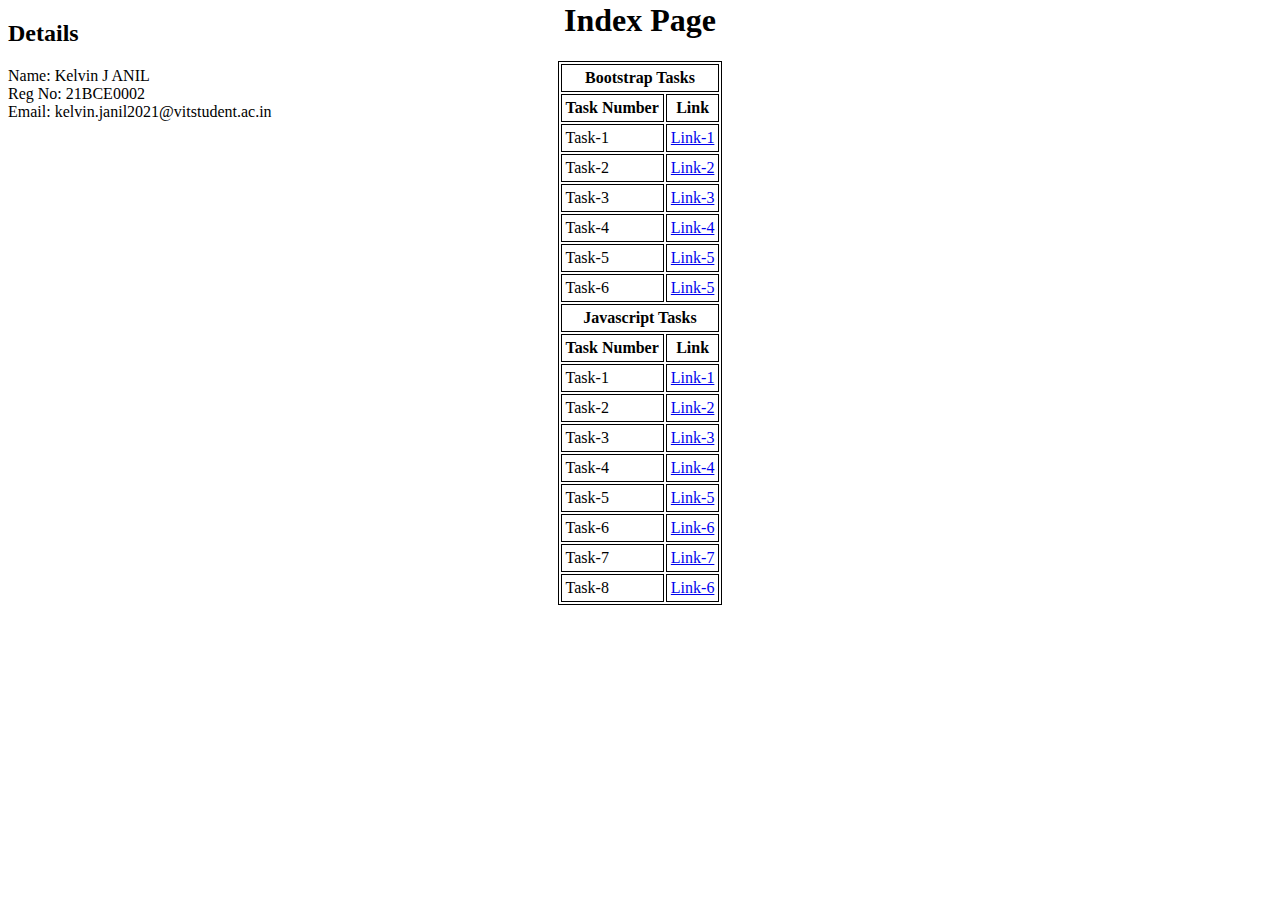
<file: index.html>
<!DOCTYPE html>
<head>
    <title>KELVIN J ANIL </title>
</head>
<body>
    <h2>Details</h2>
    Name: Kelvin J ANIL
    <br>
    Reg No: 21BCE0002
    <br>
    Email: kelvin.janil2021@vitstudent.ac.in
    <br>
    <div style="top:-140px; position:relative;">
        <center>
            <h1>Index Page</h1>
            <table border="1" bordercolor="Black" cellpadding="4">
                <tr>
                    <th colspan="3">
                        Bootstrap Tasks
                    </th>
                </tr>
                <tr>
                    <th>
                        Task Number
                    </th>
                    <th>
                        Link
                    </th>
                </tr>
                <tr>
                    <td>
                        Task-1
                    </td>
                    <td>
                        <a href="./task1_bootstrap.html" target="_self">Link-1</a>
                    </td>
                </tr>
                <tr>
                    <td>
                        Task-2
                    </td>
                    <td>
                        <a href="./task2_bootstrap.html" target="_self">Link-2</a>
                    </td>
                </tr>
                <tr>
                    <td>
                        Task-3
                    </td>
                    <td>
                        <a href="./task3_bootstrap.html" target="_self">Link-3</a>
                    </td>
                </tr>
                <tr>
                    <td>
                        Task-4
                    </td>
                    <td>
                        <a href="./task4_bootstrap.html" target="_self">Link-4</a>
                    </td>
                </tr>
                <tr>
                    <td>
                        Task-5
                    </td>
                    <td>
                        <a href="./task5_bootstrap.html" target="_self">Link-5</a>
                    </td>
                </tr>
                <tr>
                    <td>
                        Task-6
                    </td>
                    <td>
                        <a href="./task6_bootstrap.html" target="_self">Link-5</a>
                    </td>
                </tr>
                <tr>
                    <th colspan="2">
                        Javascript Tasks
                    </th>
                </tr>
                <tr>
                    <th>
                        Task Number
                    </th>
                    <th>
                        Link
                    </th>
                </tr>
                <tr>
                    <td>
                        Task-1
                    </td>
                    <td>
                        <a href="./task1_js.html" target="_self">Link-1</a>
                    </td>
                </tr>
                <tr>
                    <td>
                        Task-2
                    </td>
                    <td>
                        <a href="./task2_js.html" target="_self">Link-2</a>
                    </td>
                </tr>
                <tr>
                    <td>
                        Task-3
                    </td>
                    <td>
                        <a href="./task3_js.html" target="_self">Link-3</a>
                    </td>
                </tr>
                <tr>
                    <td>
                        Task-4
                    </td>
                    <td>
                        <a href="./task4_js.html" target="_self">Link-4</a>
                    </td>
                </tr>
                <tr>
                    <td>
                        Task-5
                    </td>
                    <td>
                        <a href="./task5_js.html" target="_self">Link-5</a>
                    </td>
                </tr>
                <tr>
                    <td>
                        Task-6
                    </td>
                    <td>
                        <a href="./task6_js.html" target="_self">Link-6</a>
                    </td>
                </tr>
                <tr>
                    <td>
                        Task-7
                    </td>
                    <td>
                        <a href="./task7_js.html" target="_self">Link-7</a>
                    </td>
                </tr>
                <tr>
                    <td>
                        Task-8
                    </td>
                    <td>
                        <a href="./task8_js.html" target="_self">Link-6</a>
                    </td>
                </tr>
            </table>
        </center>
    </div>
</body>
</html>
</file>
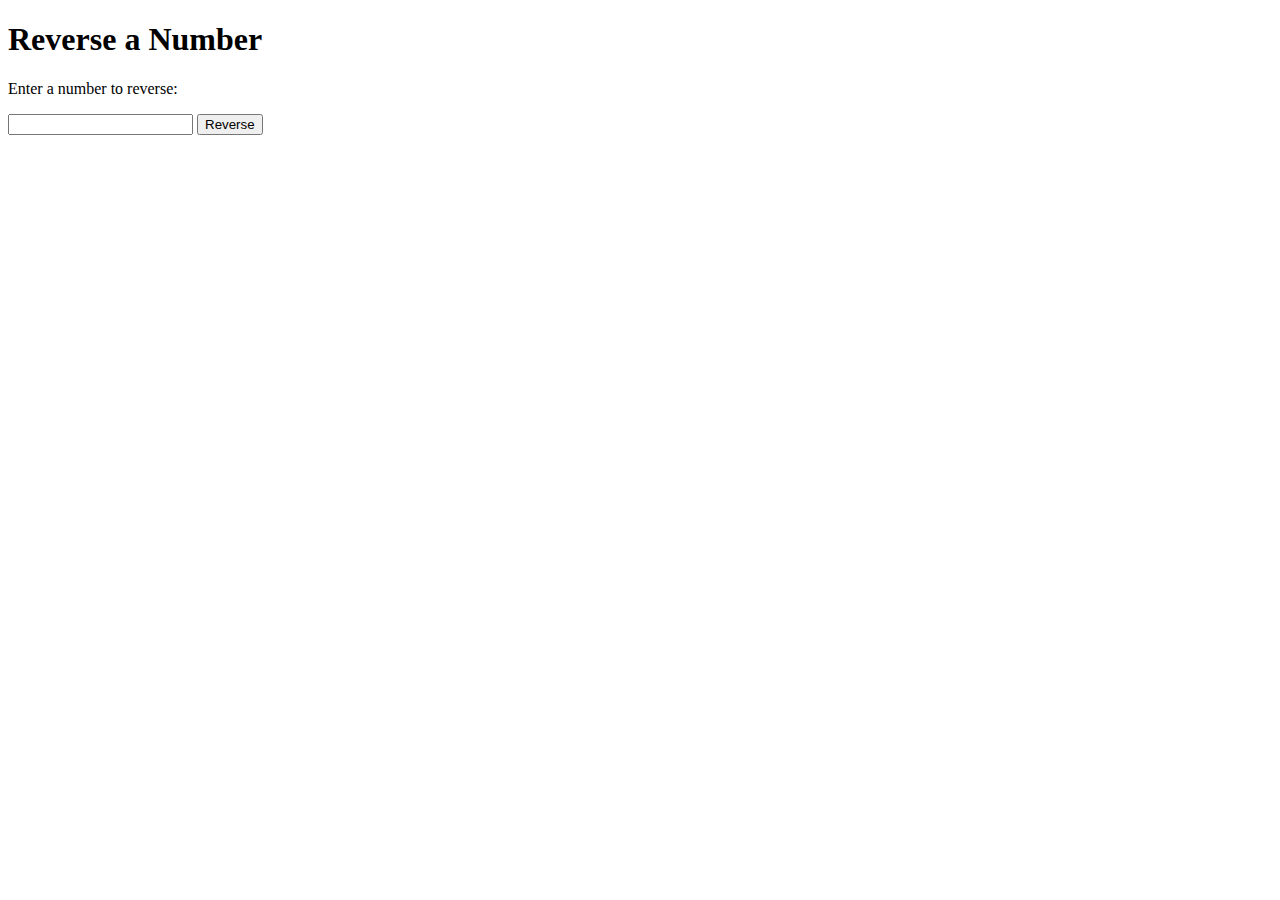
<file: task1_js.html>
<!DOCTYPE html>
<html>
<head>
    <title>js1</title>
</head>
<body>
    <h1>Reverse a Number</h1>
    <p>Enter a number to reverse:</p>
    <input type="number" id="inputNumber">
    <button onclick="reverseNumber()">Reverse</button>
    <p id="result"></p>

    <script>
        function reverseNumber() {
            
            const inputElement = document.getElementById('inputNumber');
            const number = Number(inputElement.value);

           
            if (!isNaN(number)) {
               
                const reversedNumber = Number(String(number).split('').reverse().join(''));

                const resultElement = document.getElementById('result');
                resultElement.textContent = `Reversed Number: ${reversedNumber}`;
            } else {

                alert('Please enter a valid number.');
            }
        }
    </script>
</body>
</html>
</file>
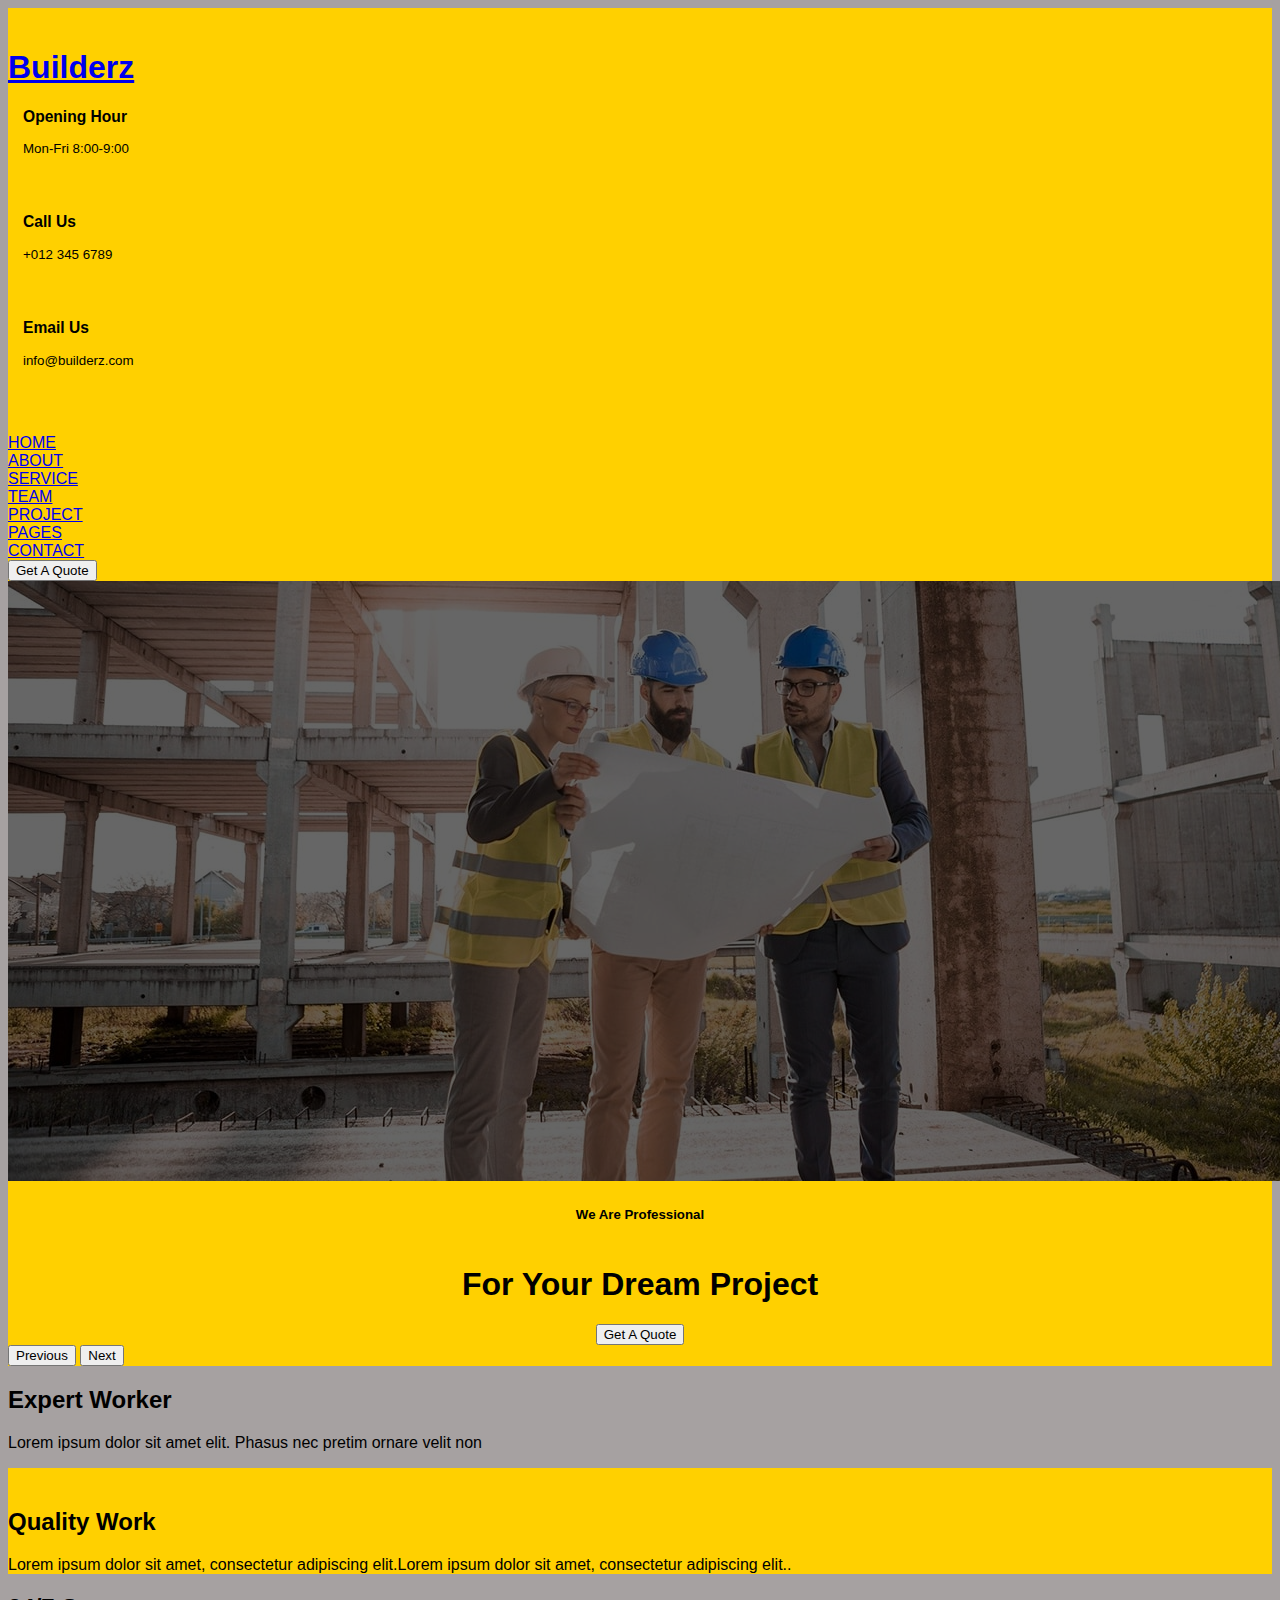
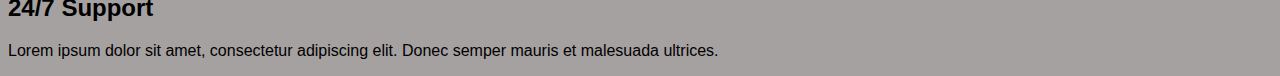
<file: task2_bootstrap.html>
<!DOCTYPE html>
<html lang="en">
<head>
    <meta charset="UTF-8">
    <meta http-equiv="X-UA-Compatible" content="IE=edge">
    <meta name="viewport" content="width=device-width, initial-scale=1.0">
    <link rel="stylesheet" href="https://cdnjs.cloudflare.com/ajax/libs/font-awesome/6.4.0/css/all.min.css"
        integrity="sha512-iecdLmaskl7CVkqkXNQ/ZH/XLlvWZOJyj7Yy7tcenmpD1ypASozpmT/E0iPtmFIB46ZmdtAc9eNBvH0H/ZpiBw=="
        crossorigin="anonymous" referrerpolicy="no-referrer" />
    <link href="https://cdn.jsdelivr.net/npm/bootstrap@5.3.0-alpha3/dist/css/bootstrap.min.css" rel="stylesheet"
        integrity="sha384-KK94CHFLLe+nY2dmCWGMq91rCGa5gtU4mk92HdvYe+M/SXH301p5ILy+dN9+nJOZ" crossorigin="anonymous">
    <link rel="preconnect" href="https://fonts.googleapis.com">
    <link rel="preconnect" href="https://fonts.gstatic.com" crossorigin>
    <link rel="stylesheet" href="./task2_bootstrap.css">
    <title>bs2</title>
</head>
<body>
    <div class="container bg-custom">
        <div class="row align-items-center">
            <div class="col-lg-4">
                <div class="logo">
                    <a href = "#" class = "text-decoration-none text-reset"><h1 style = "font-weight: 700;">Builderz</h1></a>
                </div>
            </div>
            <div class="col-md-8">
                <div class="row hdr">
                    <div class="col-4">
                        <div class="d-flex align-items-center justify-content-end">
                            <div class="d-flex align-items-center">
                                <i class="fa-solid fa-calendar-days fa-3x"></i>
                            </div>
                            <div class="txt-head align-items-center justify-content-center" style="height: 10vh;">
                                <h3>Opening Hour</h3>
                                <p>Mon-Fri 8:00-9:00</p>
                            </div>
                        </div>
                    </div>
                    <div class="col-4 d-flex justify-content-center align-items-center">
                        <div class="d-flex align-items-center justify-content-end">
                            <div class="d-flex align-items-center">
                                <i class="fa fa-phone fa-3x" aria-hidden="true"></i>
                            </div>
                            <div class="txt-head align-items-center justify-content-center" style="height: 10vh;">
                                <h3>Call Us</h3>
                                <p>+012 345 6789</p>
                            </div>
                        </div>
                    </div>
                    <div class="col-4 d-flex justify-content-center align-items-center">
                        <div class="d-flex align-items-center justify-content-end">
                            <div class="d-flex align-items-center">
                                <i class="fa-sharp fa-solid fa-envelopes-bulk fa-3x"></i>
                            </div>
                            <div class="txt-head align-items-center justify-content-center" style="height: 10vh;">
                                <h3>Email Us</h3>
                                <p>info@builderz.com</p>
                            </div>
                        </div>
                    </div>
                </div>
            </div>
        </div>
        <div class="container bg-dark text-white px-2 py-1">
            <div class="d-flex row my-3 px-2 width-2">
                <div class="col-1 d-flex justify-content-center align-items-center "><a class = "text-decoration-none text-reset" href= "#">HOME</a></div>
                <div class="col-1 d-flex justify-content-center align-items-center "><a class = "text-decoration-none text-reset" href= "#">ABOUT</a></div>
                <div class="col-1 d-flex justify-content-center align-items-center "><a class = "text-decoration-none text-reset" href= "#">SERVICE</a></div>
                <div class="col-1 d-flex justify-content-center align-items-center "><a class = "text-decoration-none text-reset" href= "#">TEAM</a></div>
                <div class="col-1 d-flex justify-content-center align-items-center "><a class = "text-decoration-none text-reset" href= "#">PROJECT</a></div>
                <div class="col-1 d-flex justify-content-center align-items-center "><a class = "text-decoration-none text-reset" href= "#">
                    PAGES
                </a></div>
                <div class="col-1 d-flex justify-content-center align-items-center "><a class = "text-decoration-none text-reset" href= "#">CONTACT</a></div>
                <div class="col-5 d-flex justify-content-end align-items-center "><button type="button" class=" btn btn-outline-light rounded-0" style="vertical-align: middle;">Get A Quote</button></div>
            </div>
        </div> 
        <div id="carouselExampleAutoplaying" class="carousel slide" data-bs-ride="carousel">
            <div class="carousel-inner">
              <div class="carousel-item active">
                <img src="photo.jpg" class="d-block w-100" alt="Workers" style="filter: brightness(40%);">
                <div class="carousel-caption">
                    <h5>We Are Professional</h5>
                    <strong><h1>For Your Dream Project</h1></strong>
                    <button type="button" class=" btn btn-outline-light rounded-0" style="vertical-align: middle;">Get A Quote</button>
                </div>            
            </div>
            </div>
            <button class="carousel-control-prev" type="button" data-bs-target="#carouselExampleAutoplaying" data-bs-slide="prev">
              <span class="carousel-control-prev-icon" aria-hidden="true"></span>
              <span class="visually-hidden">Previous</span>
            </button>
            <button class="carousel-control-next" type="button" data-bs-target="#carouselExampleAutoplaying" data-bs-slide="next">
              <span class="carousel-control-next-icon" aria-hidden="true"></span>
              <span class="visually-hidden">Next</span>
            </button>
          </div>
    </div>
    <div class="container">
        <div class="row">
            <div class="col-md-4 bg-dark text-white d-flex align-items-center">
                <div class="container">
                    <div class="row">
                        <div class="col-md-10 mx-auto">
                            <div class="d-flex align-items-center">
                                <i class="fa-solid fa-helmet-safety fa-3x me-4"></i>
                                <div>
                                    <h2 >Expert Worker</h2>
                                    <p>Lorem ipsum dolor sit amet elit. Phasus nec pretim ornare velit non</p>
                                </div>
                            </div>
                        </div>
                    </div>
                </div>
            </div>
            <div class="col-md-4 bg-custom text-dark d-flex align-items-center">
                <div class="container">
                    <div class="row">
                        <div class="col-md-10 mx-auto">
                            <div class="d-flex align-items-center">
                                <i class="fa-solid fa-building fa-3x me-4"></i>
                                <div>
                                    <h2>Quality Work</h2>
                                    <p>Lorem ipsum dolor sit amet, consectetur adipiscing elit.Lorem ipsum dolor sit amet, consectetur adipiscing elit..</p>
                                </div>
                            </div>
                        </div>
                    </div>
                </div>
            </div>
            <div class="col-md-4 bg-dark text-white d-flex align-items-center">
                <div class="container">
                    <div class="row">
                        <div class="col-md-10 mx-auto">
                            <div class="d-flex align-items-center justify-content-center">
                                <i class="fa-solid fa-headset fa-3x me-4"></i>
                                <div>
                                    <h2>24/7 Support</h2>
                                    <p>Lorem ipsum dolor sit amet, consectetur adipiscing elit. Donec semper mauris et malesuada ultrices.</p>
                                </div>
                            </div>
                        </div>
                    </div>
                </div>
            </div>
        </div>
    </div>
</body>
</html>
</file>
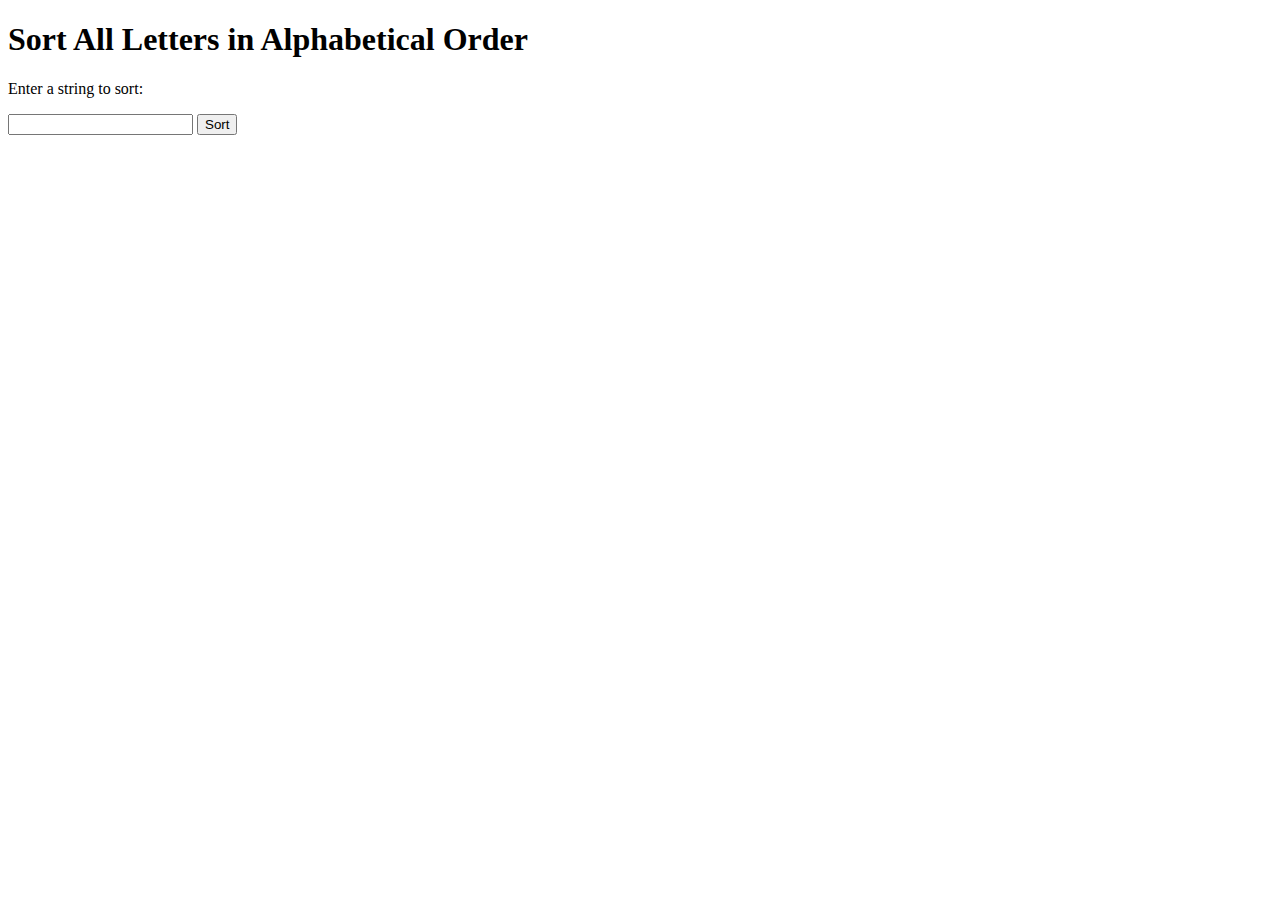
<file: task2_js.html>
<!DOCTYPE html>
<html>
<head>
    <title>js2</title>
</head>
<body>
    <h1>Sort All Letters in Alphabetical Order</h1>
    <p>Enter a string to sort:</p>
    <input type="text" id="inputString">
    <button onclick="sortAlphabetically()">Sort</button>
    <p id="result"></p>

    <script>
        function sortAlphabetically() {
            // Get the input value as a string
            const inputElement = document.getElementById('inputString');
            const inputString = inputElement.value;

            // Split the string into an array of characters
            const charArray = inputString.split('');

            // Sort the array in alphabetical order (case-insensitive)
            charArray.sort(function (a, b) {
                const char1 = a.toLowerCase();
                const char2 = b.toLowerCase();
                if (char1 < char2) {
                    return -1;
                } else if (char1 > char2) {
                    return 1;
                } else {
                    return 0;
                }
            });

            // Join the sorted array back into a string
            const sortedString = charArray.join('');

            // Display the sorted string
            const resultElement = document.getElementById('result');
            resultElement.textContent = `Sorted String: ${sortedString}`;
        }
    </script>
</body>
</html>
</file>
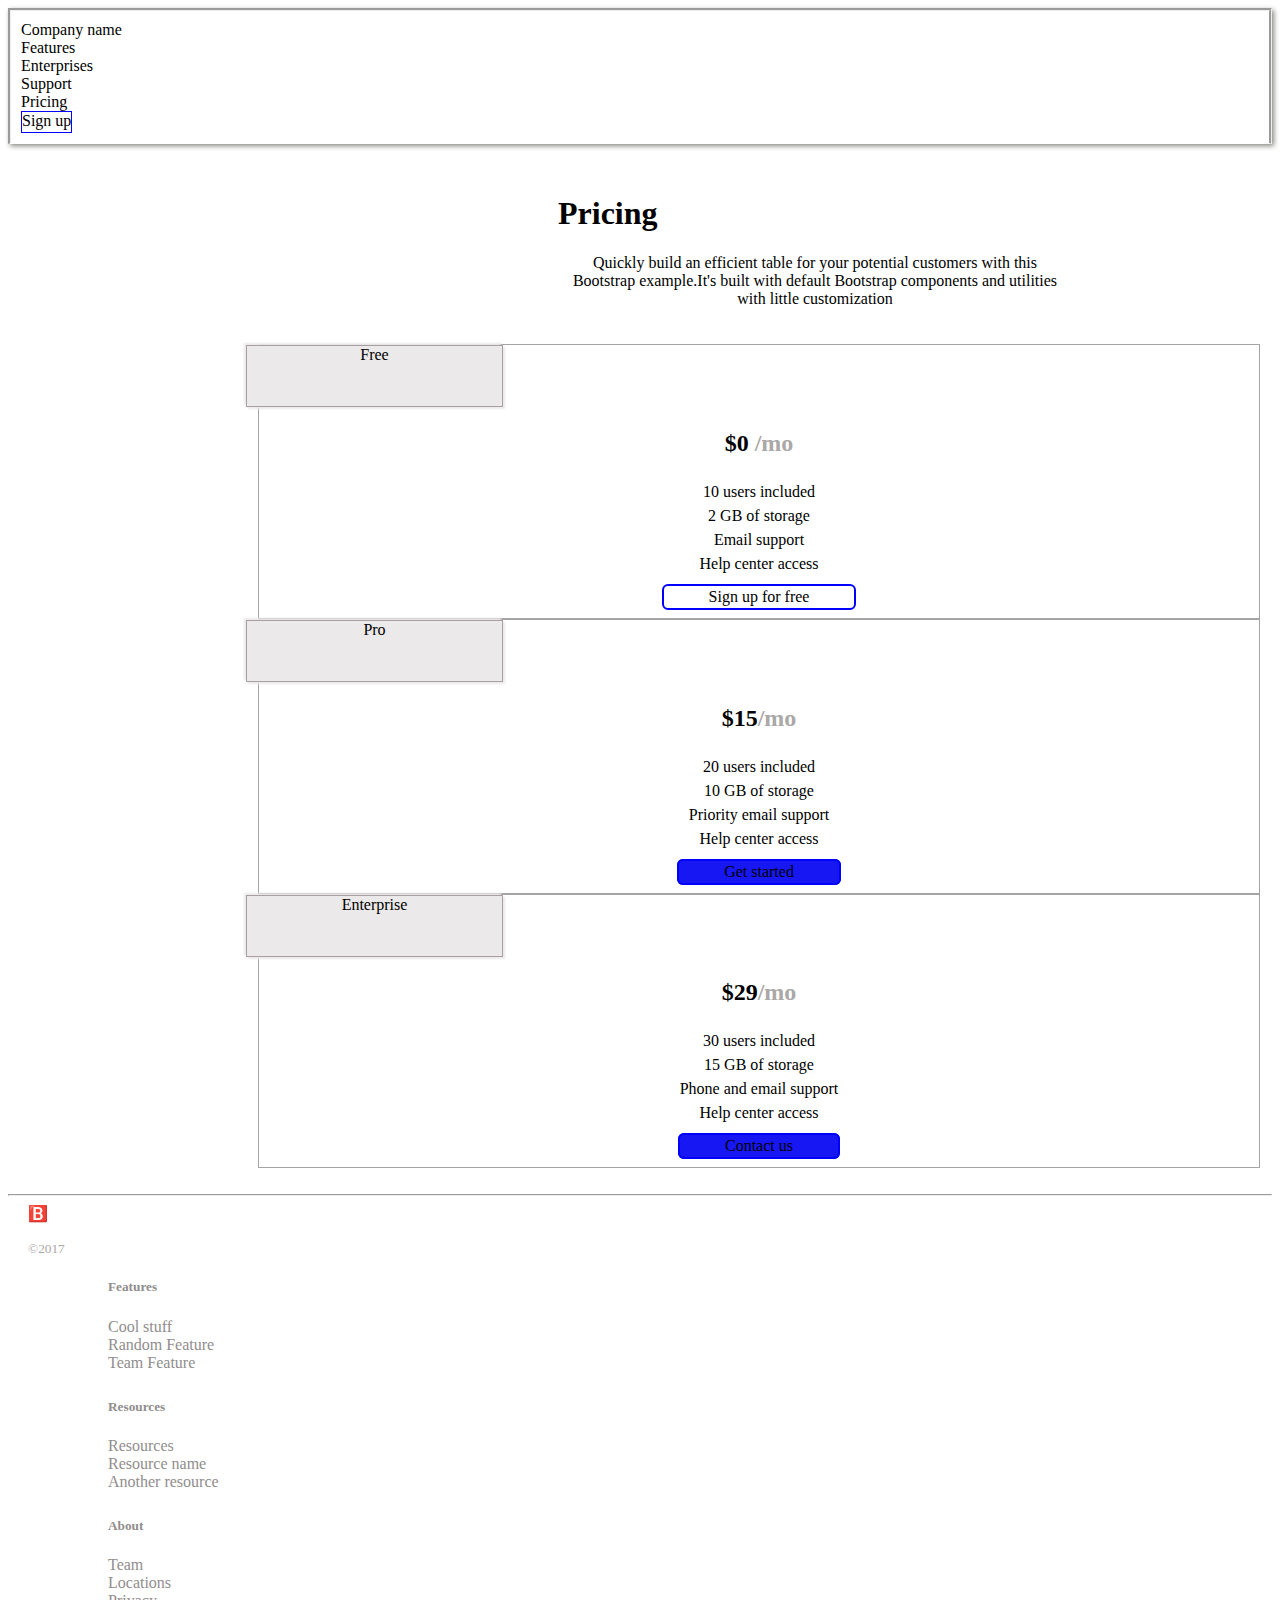
<file: task3_bootstrap.html>
<!DOCTYPE html>
<html>
    <head>
        <meta name="viewpoint" content="width=device-width,intial-scale 1">
        <link href="https://cdn.jsdelivr.net/npm/bootstrap@5.3.2/dist/css/bootstrap.min.css" rel="stylesheet" integrity="sha384-T3c6CoIi6uLrA9TneNEoa7RxnatzjcDSCmG1MXxSR1GAsXEV/Dwwykc2MPK8M2HN" crossorigin="anonymous">
        <script defer src="https://cdn.jsdelivr.net/npm/bootstrap@5.3.2/dist/js/bootstrap.bundle.min.js" integrity="sha384-C6RzsynM9kWDrMNeT87bh95OGNyZPhcTNXj1NW7RuBCsyN/o0jlpcV8Qyq46cDfL" crossorigin="anonymous"></script>
        <link rel="stylesheet" href="./task3_bootstrap.css">
        <title>bs3</title>
    </head>
    <body>
        <div class="container-fluid">
        <div class="top">
                <div class="row">
                    <div class="col-lg-7 categories">Company name</div>
                    <div class="col-lg-1 categories"><a href="">Features</a></div>
                    <div class="col-lg-1 categories"><a href="">Enterprises</a></div>
                    <div class="col-lg-1 categories"><a href="">Support</a></div>
                    <div class="col-lg-1 categories"><a href="">Pricing</a></div>
                    <div class="col-lg-1 categories" id="signup"><a href="">Sign up</a></div>
                </div>
        </div>
        <div class="mid" id="midd">
                <div class="row">
                    <div class="col-lg-8 pricing"><h1>Pricing</h1></div>
                </div>
        </div>
        <div class="mid1" id="midd">
                <div class="row">
                    <div class="col-lg-8 quick">Quickly build an efficient table for your potential customers with this</div>
                </div>
                <div class="row">
                    <div class="col-lg-8 bootstrap">Bootstrap example.It's built with
                        default Bootstrap components and utilities
                    </div>
                </div>
                <div class="row">
                    <div class="col-lg-8 with">with little customization</div>
                </div>
        </div>
        <br><br>
            <div class="row" id="sub">
                <div class=" col-lg-3 box">
            <div class=" free" id="topbox"> Free</div>
            <div class=" box2" id="box22"> <h2>$0 <span id="dollars">/mo</span></h2></div>
            <div class=" box2" id="box22"> 10 users included</div>
            <div class=" box2" id="box22"> 2 GB of storage </div>
            <div class=" box2" id="box22"> Email support</div>
            <div class=" box2" id="box22"> Help center access</div>
            <div class=" box3"><a href="" id="flink">Sign up for free</a></div>
                </div>
                <div class="col-lg-3 box">
            <div class=" pro" id="topbox">Pro</div>
            <div class=" box2" id ="box22"> <h2>$15<span id="dollars">/mo</span></h2></h2></div>
            <div class=" box2" id ="box22"> 20 users included</div>
            <div class=" box2" id ="box22"> 10 GB of storage </div>
            <div class=" box2" id ="box22"> Priority email support</div>
            <div class=" box2" id ="box22" > Help center access</div>
            <div class=" box4"><a href="" id="slink">Get started</a></div>
            
                    </div>
        
                    <div class="col-lg-3 box">
            <div class=" Enterprise" id="topbox">Enterprise</div>
            <div class=" box2" id="box22"> <h2>$29<span id="dollars">/mo</span></h2></h2></div>
            <div class=" box2" id="box22"> 30 users included</div>
            <div class=" box2" id="box22"> 15 GB of storage </div>
            <div class=" box2" id="box22"> Phone and  email support</div>
            <div class=" box2" id="box22"> Help center access</div>
            <div class=" box4"><a href="" id="slink">Contact us</a></div>
            </div>
        </div>

    </div>
    <footer>
        <br>
        <hr>
        <div class="Fs"> 
            <div class="row">
                <div class="col-lg-3 Ff">
                    🅱️
                    <p><span id="dollars"><small>&copy;2017</small></span></p>
                </div>

                <div class="col-lg-1 Ffeat">
                    <h5><strong>Features</strong></h5>
                    <div>Cool stuff</div>
                    <div>Random Feature </div>
                    <div>Team Feature</div>
                </div>
            
                <div class="col-lg-1 Ffeat">
                    <h5><strong>Resources</strong></h5>
                    <div>Resources</div>
                    <div>Resource name</div>
                    <div>Another resource</div>
                </div>
            
                <div class="col-lg-1 Ffeat">
                    <h5><strong>About</strong></h5>
                    <div>Team</div>
                    <div>Locations</div>
                    <div>Privacy</div>
                </div>
            </div>

        </div>
    </footer>

        </div>
    </body>
</html>
</file>
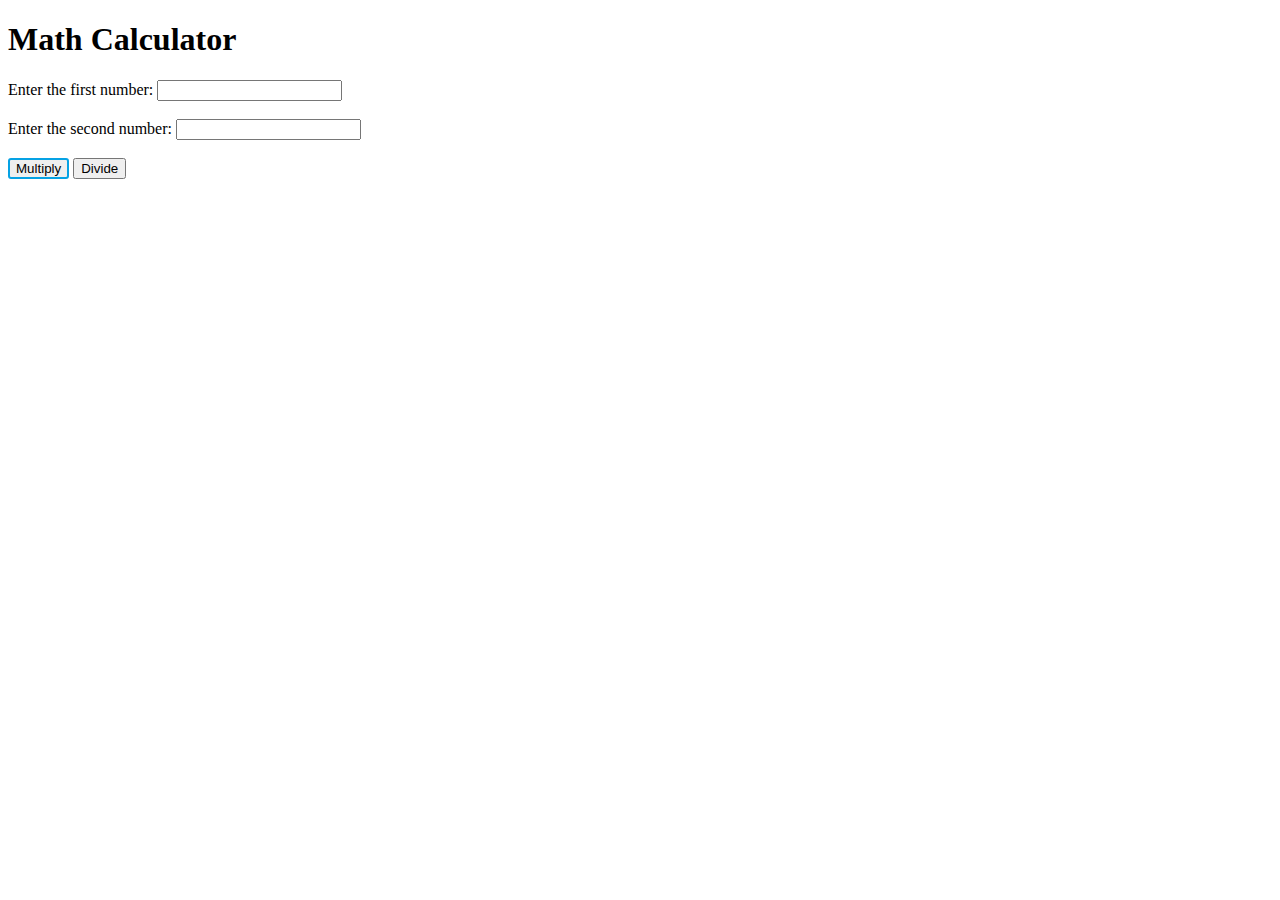
<file: task3_js.html>
<!DOCTYPE html>
<html>
<head>
    <title>js3</title>
    <style>
        #mult{
            border:2px solid rgb(6, 162, 228);
            border-radius: 3px;
        }
    </style>
</head>
<body>
    <h1>Math Calculator</h1>
    <form>
        <label for="num1">Enter the first number: </label>
        <input type="number" id="num1" name="num1"><br><br>

        <label for="num2">Enter the second number: </label>
        <input type="number" id="num2" name="num2"><br><br>

        <button type="button" id="mult" onclick="multiplyNumbers()" >Multiply</button>
        <button type="button" onclick="divideNumbers()">Divide</button>
    </form>

    <p id="result"></p>

    <script>
        function multiplyNumbers() {
            calculate('multiply');
        }

        function divideNumbers() {
            calculate('divide');
        }

        function calculate(operation) {
            // Get the values of the input fields
            const num1 = parseFloat(document.getElementById('num1').value);
            const num2 = parseFloat(document.getElementById('num2').value);

            // Check if both inputs are valid numbers
            if (isNaN(num1) || isNaN(num2)) {
                document.getElementById('result').textContent = 'Please enter valid numbers.';
            } else {
                // Perform the calculation based on the operation
                let result;
                if (operation === 'multiply') {
                    result = num1 * num2;
                } else if (operation === 'divide') {
                    if (num2 === 0) {
                        result = 'Division by zero is not allowed.';
                    } else {
                        result = num1 / num2;
                    }
                }

                // Display the result in a new line
                document.getElementById('result').innerHTML = `Result:<br>${result}`;
            }
        }
    </script>
</body>
</html>
</file>
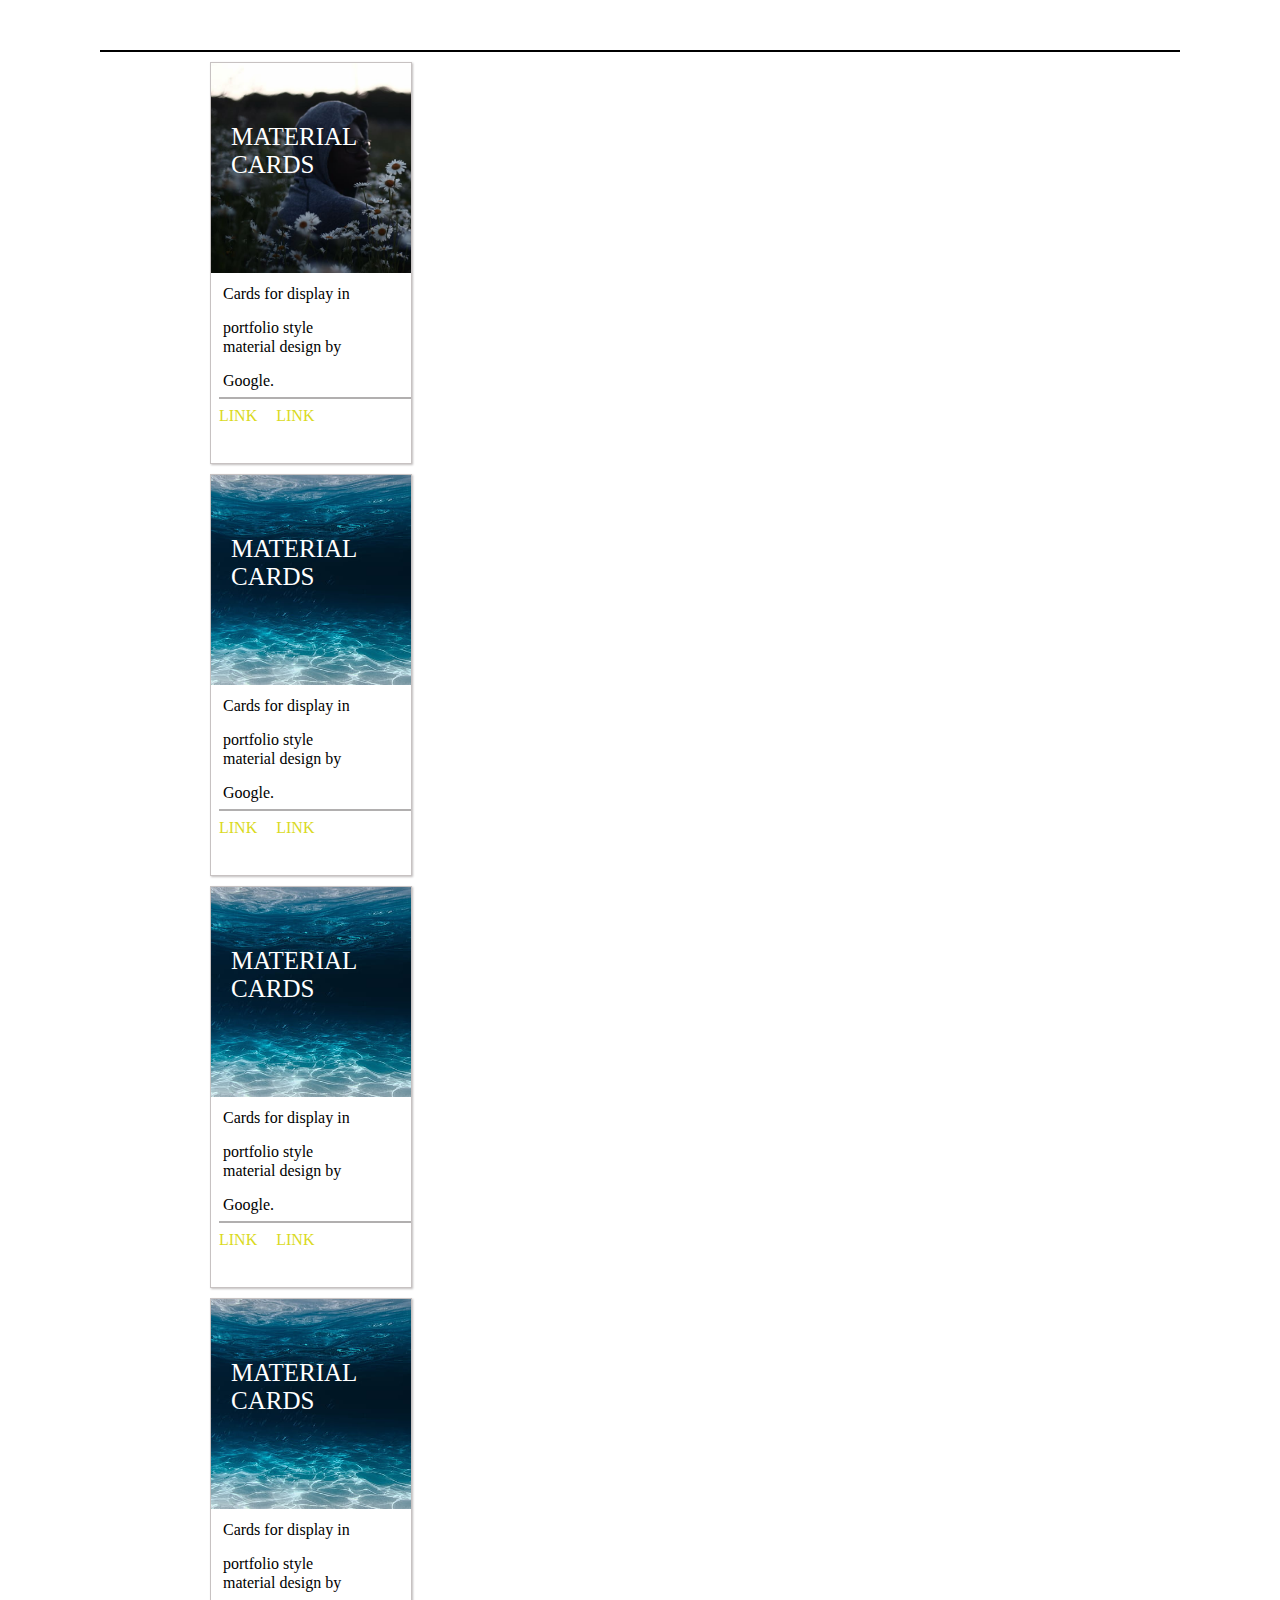
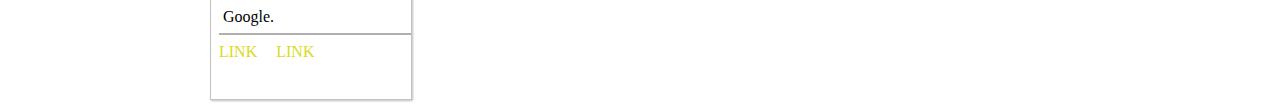
<file: task4_bootstrap.html>
<!DOCTYPE html>
<html>
    <head>
        <meta name="viewpoint" content="width=device-width,intial-scale 1">
        <link href="https://cdn.jsdelivr.net/npm/bootstrap@5.3.2/dist/css/bootstrap.min.css" rel="stylesheet" integrity="sha384-T3c6CoIi6uLrA9TneNEoa7RxnatzjcDSCmG1MXxSR1GAsXEV/Dwwykc2MPK8M2HN" crossorigin="anonymous">
        <script defer src="https://cdn.jsdelivr.net/npm/bootstrap@5.3.2/dist/js/bootstrap.bundle.min.js" integrity="sha384-C6RzsynM9kWDrMNeT87bh95OGNyZPhcTNXj1NW7RuBCsyN/o0jlpcV8Qyq46cDfL" crossorigin="anonymous"></script>
        <link rel="stylesheet" href="./task4_bootstrap.css">
        <title>bs4</title>
    </head>
    <body>
        <hr>
        <div class="whole">
        <div class="row">
            <div class="col-lg-1 boxtype" id="firstbox">
                <!--FIRST BOX -->
                <div class="topbox" id="topbox1">
                    <div>MATERIAL</div>
                    <div>CARDS</div>
                </div>

                <div class="midbox">
                    <div>Cards for display in <p>portfolio style</p>material design by <p>Google.</p></div>
                </div>

                <div class="bottombox">
                    <br><hr id="bottomhr">
                    <a href="">LINK</a>
                    <span id="link2">
                    <a href="">LINK</a>
                    </span>
                </div>

            </div>

            <!--SECOND BOX-->
            <div class="col-lg-2 boxtype" id="secondbox">
                <div class="topbox" id="topbox2">
                    <div>MATERIAL</div>
                    <div>CARDS</div>
                </div>

                <div class="midbox">
                    <div>Cards for display in <p>portfolio style</p>material design by <p>Google.</p></div>
                </div>

                <div class="bottombox">
                    <br><hr id="bottomhr">
                    <a href="">LINK</a>
                    <span id="link2">
                        <a href="">LINK</a>
                    </span>
                </div>

            </div>

            <!--THIRD BOX-->
            <div class="col-lg-1 boxtype" id="thirdbox">
                <div class="topbox" id="topbox2">
                    <div>MATERIAL</div>
                    <div>CARDS</div>
                </div>

                <div class="midbox">
                    <div>Cards for display in <p>portfolio style</p>material design by <p>Google.</p></div>
                </div>

                <div class="bottombox">
                    <br><hr id="bottomhr">
                    <a href="">LINK</a>
                    <span id="link2">
                        <a href="">LINK</a>
                    </span>
                </div>

            </div>

            <!--FOURTH BOX-->
            <div class="col-lg-1 boxtype" id="fourthbox">
                <div class="topbox" id="topbox2">
                    <div>MATERIAL</div>
                    <div>CARDS</div>
                </div>

                <div class="midbox">
                    <div>Cards for display in <p>portfolio style</p>material design by <p>Google.</p></div>
                </div>

                <div class="bottombox">
                    <br><hr id="bottomhr">
                    <a href="">LINK</a>
                    <span id="link2">
                        <a href="">LINK</a>
                    </span>
                </div>

            </div>


        </div>
        </div>
    </body>
</html>
</file>
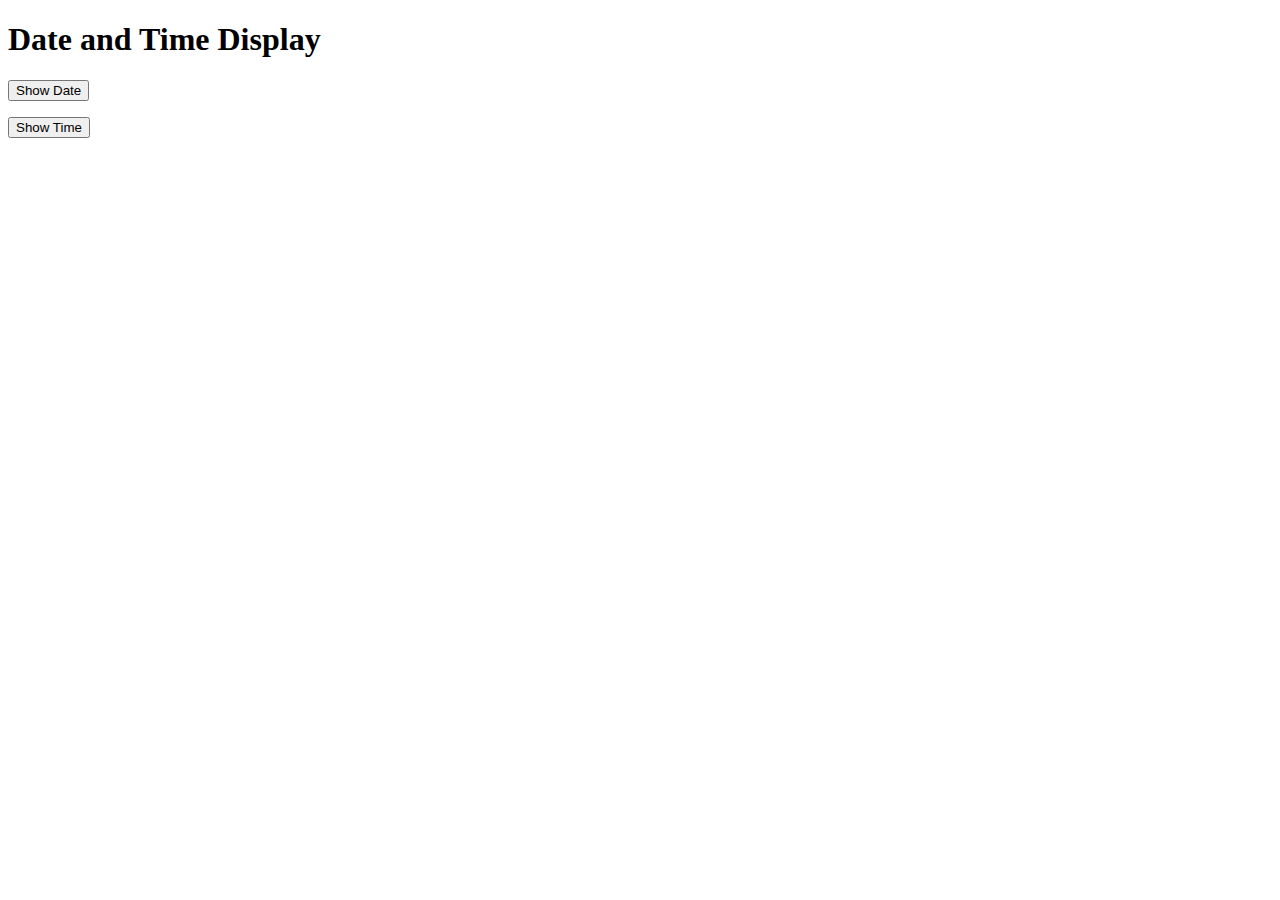
<file: task4_js.html>
<!DOCTYPE html>
<html>
<head>
    <title>js4</title>
</head>
<body>
    <h1>Date and Time Display</h1>

    <!-- Button to Display Date -->
    <button onclick="showDate()">Show Date</button>
    <p id="dateOutput"></p>

    <!-- Button to Display Time -->
    <button onclick="showTime()">Show Time</button>
    <p id="timeOutput"></p>

    <script>
        function showDate() {
            const currentDate = new Date();
            const day = currentDate.getDate();
            const monthNames = ["January", "February", "March", "April", "May", "June", "July", "August", "September", "October", "November", "December"];
            const month = monthNames[currentDate.getMonth()];
            const year = currentDate.getFullYear();

            const formattedDate = `${day}/${month}/${year}`;
            document.getElementById("dateOutput").textContent = formattedDate;
        }

       
        function showTime() {
            const currentTime = new Date();
            document.getElementById("timeOutput").textContent = currentTime.toString();
        }
    </script>
</body>
</html>
</file>
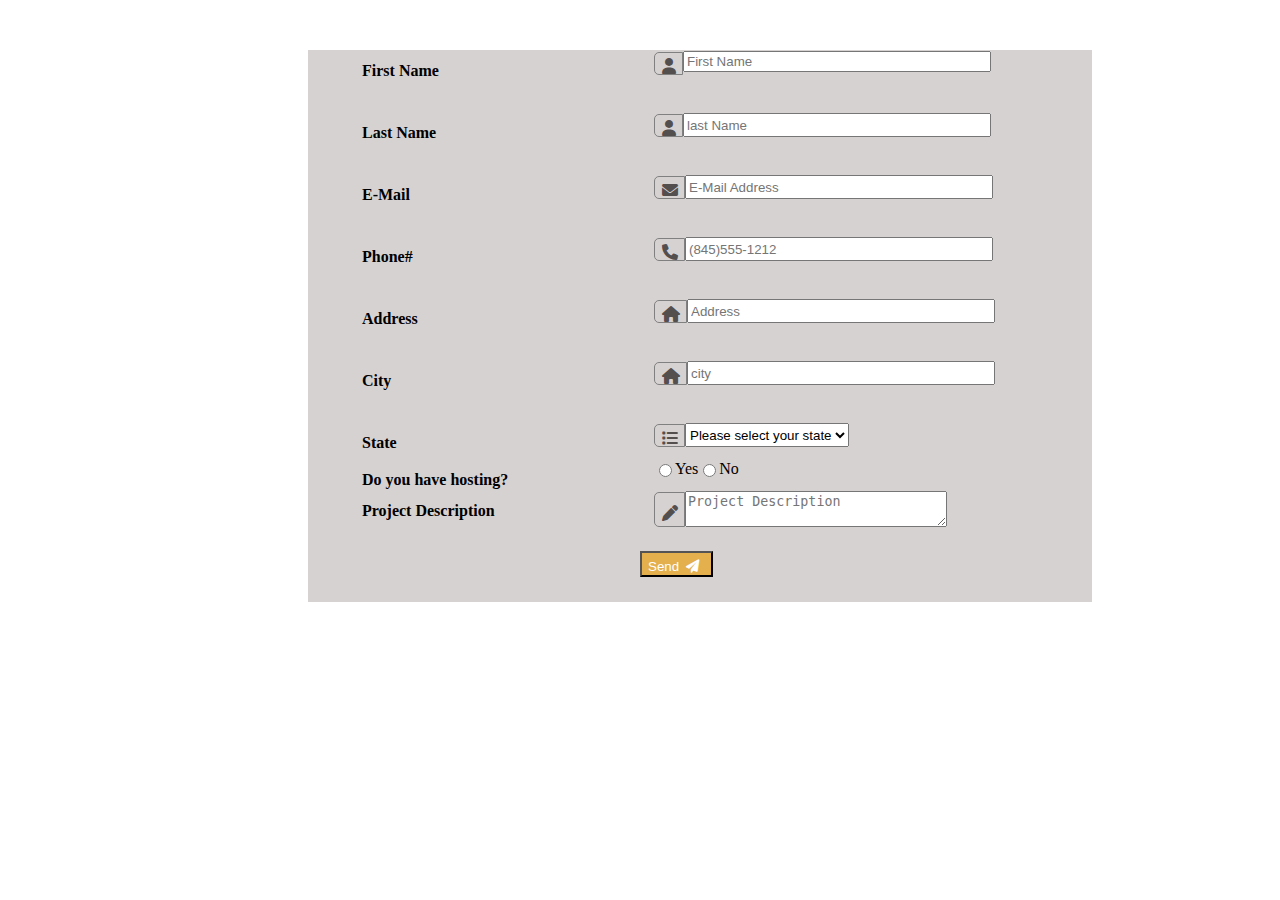
<file: task5_bootstrap.html>
<!DOCTYPE html>
<html>
    <head>
        <meta name="viewpoint" content="width=device-width,intial-scale 1">
        <link href="https://cdn.jsdelivr.net/npm/bootstrap@5.3.2/dist/css/bootstrap.min.css" rel="stylesheet" integrity="sha384-T3c6CoIi6uLrA9TneNEoa7RxnatzjcDSCmG1MXxSR1GAsXEV/Dwwykc2MPK8M2HN" crossorigin="anonymous">
        <script defer src="https://cdn.jsdelivr.net/npm/bootstrap@5.3.2/dist/js/bootstrap.bundle.min.js" integrity="sha384-C6RzsynM9kWDrMNeT87bh95OGNyZPhcTNXj1NW7RuBCsyN/o0jlpcV8Qyq46cDfL" crossorigin="anonymous"></script>
        <link rel="stylesheet" href="./task5_bootstrap.css">
        <title>bs5</title>
        <link rel="stylesheet" href="https://cdnjs.cloudflare.com/ajax/libs/font-awesome/6.0.0-beta3/css/all.min.css">
    </head>
    <body>
        <form id="form" action="https://www.google.com" method="get">
            <div class="col-lg-8 col-md-10  registration-form">
                <!-- First Name-->
            <div class="row"> 
                <div class="LM">
                    <div class="categories">
                       
                <label for="First-Name"><strong>First Name</strong> </div><span id="emoji"><i class="fas fa-user icon"></i><label>
                <input type="text" id="First-Name" Placeholder="First Name"></span>
                <i class="fas fa-circle-xmark"></i>
                <small id="small">Please supply your first name</small>
                </div>
            </div>

            <!-- Last Name-->
            <div class="row"> 
                <div class="LM">
                    <div class="categories">
                <label for="Last-Name "><strong>Last Name</strong>  </div><span id="emoji"><i class="fas fa-user icon"></i> </label>
                <input type="text" id="Last-Name" Placeholder="last Name"></span>
                <i class="fas fa-circle-xmark "></i>
                <small id="small">Please supply your last name</small>
                </div>
            </div>

            <!--Email -->
            <div class="row"> 
                <div class="LM">
                    <div class="categories ">
                <label for="E-Mail"><strong>E-Mail</strong>  </div><span id="emoji"><i class="fas fa-envelope icon"></i></label>
                <input type="email" id="E-Mail" Placeholder="E-Mail Address"></span>
                <i class="fas fa-circle-xmark "></i>
                <small id="small">Please supply your email</small>
                </div>
            </div>

            <!--Phone-->
            <div class="row"> 
                <div class="LM">
                    <div class="categories">
                <label for="Phone#"><strong>Phone# </strong></div><span id="emoji"><i class="fas fa-duotone fa-phone"></i></label>
                <input type="tel" id="Phone#" Placeholder="(845)555-1212"></span>
                <i class="fas fa-circle-xmark "></i>
                <small id="small">Please supply your phone</small>
                </div>
            </div>

            <!--Address-->
            <div class="row"> 
                <div class="LM">
                    <div class="categories">
                <label for="Address"><strong>Address</strong> </div><span id="emoji"><i class="fas fa-duotone fa-house"></i></label>
                
                <input type="text" id="Address" Placeholder="Address"></span>
                <i class="fas fa-circle-xmark "></i>
                <small id="small">Please supply your address </small>
                </div>
            </div>

            <!--City-->
            <div class="row"> 
                <div class="LM">
                    <div class="categories ">
                <label for="City"><strong>City </strong></div><span id="emoji"><i class="fas fa-duotone fa-house"></i></label>
                <input type="text" id="City" Placeholder="city"></span>
                <i class="fas fa-circle-xmark "></i>
                <small id="small">Please supply your city</small>
                </div>
            </div>

            <!--State-->
            <div class="row"> 
                <div class="LM">
                    <div class="categories">
                <label for="state"><strong>State </strong></div><span id="emoji"><i class="fas fa-duatone fa-list"></i></label>
                <select name="state" id="state"></span>
                    <option value=""disabled selected>Please select your state</option>
                    <option value="Kerala">Kerala</option>
                    <option value="Tamil-Nadu">Tamil Nadu</option>
                    <option value="Andhra">Andhra</option>
                    <option value="Karnataka">Karnataka</option>
                    <option value="Telengana">Telengana</option>
                    <option value="Others">Others</option>
                </select>
                </div>
            </div>

            <!--Hosting-->
            <div class="row"> 
                <div class="LM ">
                    <div class="categories">
                    <label for="hosting"><strong>Do you have hosting?</strong></div><span id="emoji"></label>
                     <input type="radio" id="Yes" name="hosting" value="Yes">
                        <label for="Yes"><div>Yes</div></label>

                     
                    <input type="radio" id="No" name="hosting" value="No">
                    
                        <label for="No"><div>No</div></label>
                     
                </span>
                </div>
            </div>

            <!--Project Description-->
            <div class="row">
                <div class="LM">
                    <div class="categories">
                    <label for="Project"><strong>Project Description </strong></div><span id="emoji"><i class="fas fa-duatone fa-pen fapen"></i></label>
                    <textarea name="Project" id="Project" cols="30" rows="2" placeholder="Project Description"></textarea>
                </span>
                </div> 
            </div>

            <!--Send-->
            <div class="row">
                
                    <button type="submit" id ="send" value="submit">
                        <div>Send<i class="fas fa-duotone fa-paper-plane sendplane"></i></div>
                    </button>
                
            </div>


        
        </div>
        </form>
        
         <script>
         document.addEventListener('DOMContentLoaded', function () {
            const form = document.getElementById('form');
            const firstNameInput = document.getElementById('First-Name');
            const lastNameInput = document.getElementById('Last-Name');
            const emailInput = document.getElementById('E-Mail');
            const phoneInput = document.getElementById('Phone#');
            const addressInput = document.getElementById('Address');
            const cityInput = document.getElementById('City')
        
            
        
            form.addEventListener('submit', function (e) {
                e.preventDefault();
                
                  
                let A = false;
                let B = false;
                let C = false;
                let D = false;
                let E = false;
                let F = false;

                const firstNameValue = firstNameInput.value.trim();
                const lastNameValue = lastNameInput.value.trim();
                const emailValue = emailInput.value.trim();
                const phoneValue = phoneInput.value.trim();
                const addressValue = addressInput.value.trim();
                const cityValue = cityInput.value.trim();
              

                if (firstNameValue === '') {
                    firstNameInput.closest('.LM').classList.add('error');
                } else {
                    firstNameInput.closest('.LM').classList.remove('error');
                    A = true;
                }
                
                if (lastNameValue === '') {
                    lastNameInput.closest('.LM').classList.add('error');
                } else {
                    lastNameInput.closest('.LM').classList.remove('error');
                    B = true;
                }

                if (emailValue=== '') {
                    emailInput.closest('.LM').classList.add('error');
                } else {
                    emailInput.closest('.LM').classList.remove('error');
                    C = true;
                }

                if (phoneValue=== '') {
                    phoneInput.closest('.LM').classList.add('error');
                } else {
                    phoneInput.closest('.LM').classList.remove('error');
                    D = true;
                }

                if (addressValue=== '') {
                    addressInput.closest('.LM').classList.add('error');
                } else {
                    addressInput.closest('.LM').classList.remove('error');
                    E = true;
                }

                if (cityValue=== '') {
                    cityInput.closest('.LM').classList.add('error');
                } else {
                    cityInput.closest('.LM').classList.remove('error');
                    F= true;
                }
                
        
                if (A === true && B === true && C == true && D == true && E == true && F == true) {
                    window.location.href = "https://www.google.com";
                }
            });
        });
    </script>        

   
        
      
        
        
        
        
        
        
        
        
        
    </body>
</html>
</file>
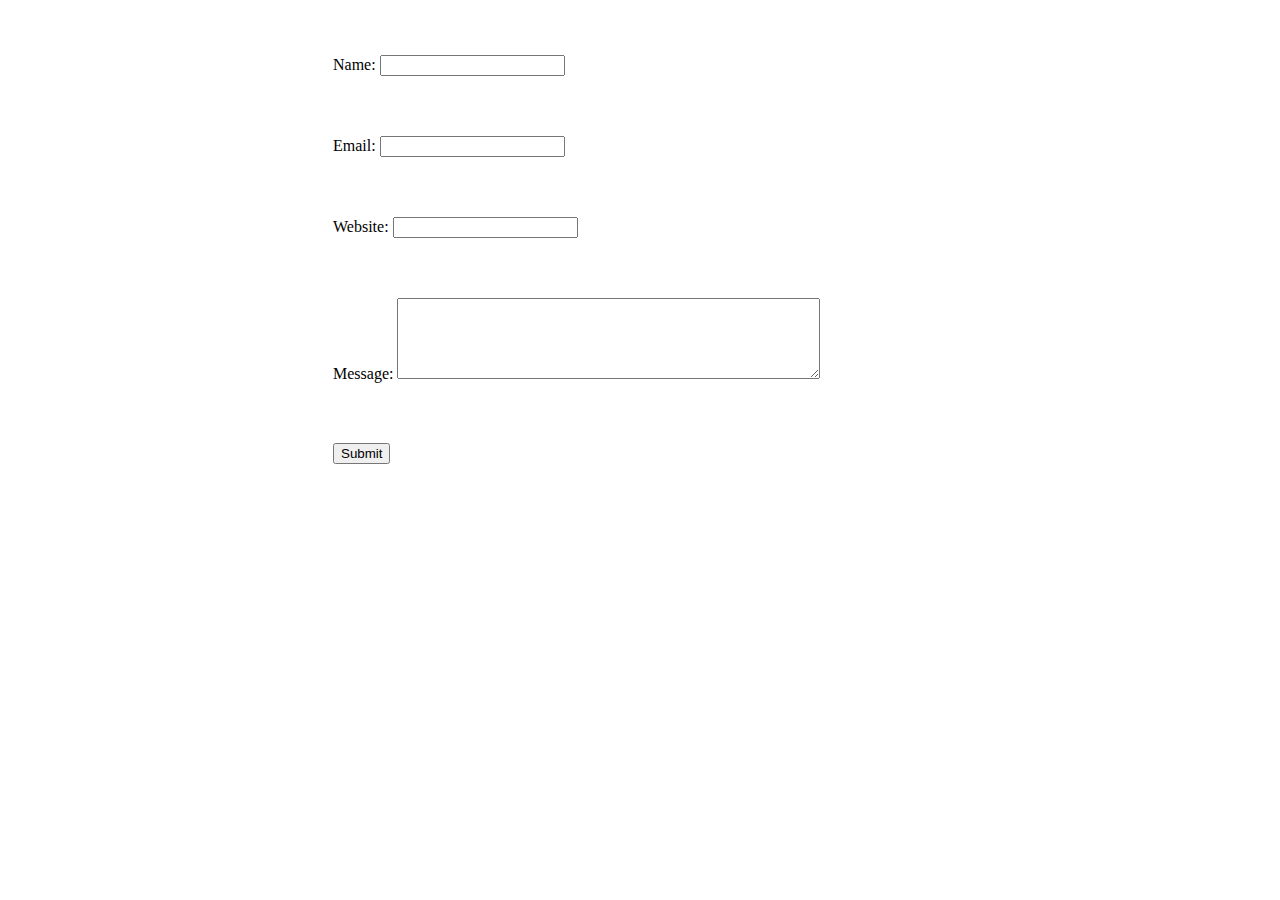
<file: task5_js.html>
<!DOCTYPE html>
<html lang="en">
<head>
    <meta charset="UTF-8">
    <meta name="viewport" content="width=device-width, initial-scale=1.0">
    <title>js5</title>
    <style>
        .error-message {
            color: red;
        }

        .error-input {
            border: 2px solid red;
        }
        .form-control{
            padding:5px;
            margin-left: 320px;
            margin-top:50px;
        }
        #msg{
            margin-top:20px;
        }
    </style>
</head>
<body>
    <form id="contactForm">
        <div class="form-control">
            <label for="name">Name:</label>
            <input type="text" id="name" name="name">
            <span class="error-message" id="nameError"></span>
        </div>
        <div class="form-control">
            <label for="email">Email:</label>
            <input type="email" id="email" name="email">
            <span class="error-message" id="emailError"></span>
        </div>
        <div class="form-control">
            <label for="website">Website:</label>
            <input type="text" id="website" name="website">
            <span class="error-message" id="websiteError"></span>
        </div>
        <div class="form-control">
            <label for="message" id="msg">Message:</label>
            <textarea id="message" name="message" rows="5" cols="50"></textarea>
            <span class="error-message" id="messageError"></span>
        </div>
        <div class="form-control"><button type="submit">Submit</button></div>
        
    </form>

    <script>
        const contactForm = document.getElementById('contactForm');

        contactForm.addEventListener('submit', function (e) {
            let isValid = true;

            
            document.getElementById('nameError').textContent = '';
            document.getElementById('emailError').textContent = '';
            document.getElementById('websiteError').textContent = '';
            document.getElementById('messageError').textContent = '';

            const nameInput = contactForm['name'];
            const emailInput = contactForm['email'];
            const websiteInput = contactForm['website'];
            const messageInput = contactForm['message'];

            // Validate name
            const name = nameInput.value;
            if (name.trim() === '') {
                isValid = false;
                document.getElementById('nameError').textContent = 'This field is required';
                nameInput.classList.add('error-input');
            } else {
                nameInput.classList.remove('error-input');
            }

            // Validate email
            const email = emailInput.value;
            if (email.trim() === '') {
                isValid = false;
                document.getElementById('emailError').textContent = 'A valid Email address is required';
                emailInput.classList.add('error-input');
            } else {
                emailInput.classList.remove('error-input');
            }

            
            const website = websiteInput.value;
            if (website.trim() === '') {
                isValid = false;
                document.getElementById('websiteError').textContent = 'A valid url is required';
                websiteInput.classList.add('error-input');
            } else {
                websiteInput.classList.remove('error-input');
            }

            // Validate message
            const message = messageInput.value;
            if (message.trim() === '') {
                isValid = false;
                document.getElementById('messageError').textContent = 'This field is required';
                messageInput.classList.add('error-input');
            } else {
                messageInput.classList.remove('error-input');
            }

            if (!isValid) {
                e.preventDefault(); 
            }
        });
    </script>
</body>
</html>
</file>
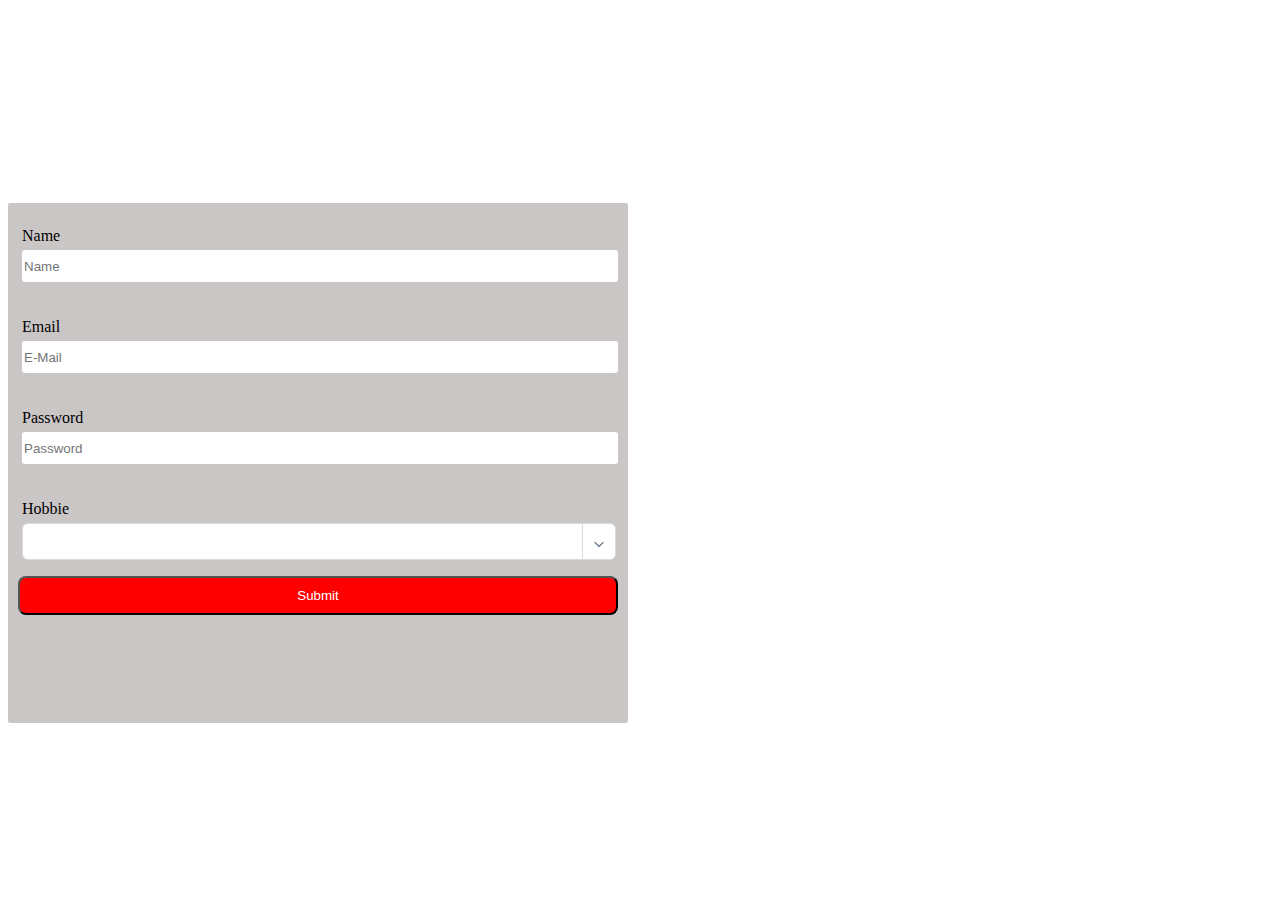
<file: task6_bootstrap.html>
<!DOCTYPE html>
<html>
    <head>
        <meta name="viewpoint" content="width=device-width,intial-scale 1">
        <link href="https://cdn.jsdelivr.net/npm/bootstrap@5.3.2/dist/css/bootstrap.min.css" rel="stylesheet" integrity="sha384-T3c6CoIi6uLrA9TneNEoa7RxnatzjcDSCmG1MXxSR1GAsXEV/Dwwykc2MPK8M2HN" crossorigin="anonymous">
        <script defer src="https://cdn.jsdelivr.net/npm/bootstrap@5.3.2/dist/js/bootstrap.bundle.min.js" integrity="sha384-C6RzsynM9kWDrMNeT87bh95OGNyZPhcTNXj1NW7RuBCsyN/o0jlpcV8Qyq46cDfL" crossorigin="anonymous"></script>
        <title>bs6</title>
        <link rel="stylesheet" href="https://cdnjs.cloudflare.com/ajax/libs/font-awesome/6.0.0-beta3/css/all.min.css">
        <script type="text/javascript" src="./task6_bootstrap.js"></script>
        <link rel="stylesheet" href="./task6_bootstrap.css">
    </head>
    <body>
        <div class="container">
            <form action="https://www.google.com" id="form" method="get">

                <div class="form-control ">
                    <label for="Name">Name</label>
                    <input type="text" placeholder="Name" id="Name">
                    <i class="fas fa-exclamation-circle"></i>
                    <small>Name is required</small>
                </div>

                <div class="form-control ">
                    <label for="E-Mail">Email</label>
                    <input type="email" placeholder="E-Mail" id="E-Mail">
                    <i class="fas fa-exclamation-circle"></i>
                    <small>Email is required</small>
                </div>

                <div class="form-control">
                    <label for="Password">Password</label>
                    <input type="password" placeholder="Password" id="Password">
                    <i class="fas fa-exclamation-circle"></i>
                    <small>Password is required</small>
                </div>

                <div class="form-control">
                    <label for="hobbies">Hobbie</label>
                    <select name="hobbie" id="hobbie" multiple>
                    <option value="1">Reading</option>
                    <option value="2">Painting</option>
                    <option value="3">Photography</option>
                    <option value="4">Hiking</option>
                    <option value="5">Gardening</option>
                    <option value="6">Others</option>
                </select>
                </div>

                <div class="form">
                <button id="submit">Submit</button> 
                </div>
            </form>
        </div>

        <script>
            new MultiSelectTag('hobbie');
            
    document.addEventListener('DOMContentLoaded',function(){
    const form = document.getElementById('form');
    const nameInput = document.getElementById('Name');
    const emailInput = document.getElementById('E-Mail');
    const passwordInput = document.getElementById('Password');


form.addEventListener('submit',function(e){
    e.preventDefault();
    let A = false;
    let B = false;
    let C = false;

    const namevalue = nameInput.value.trim();
    const emailvalue = emailInput.value.trim();
    const passwordvalue = passwordInput.value.trim();

    if(namevalue === '')
    {
        nameInput.closest('.form-control').classList.add('error');
    }
    else
    {
        nameInput.closest('.form-control').classList.remove('error');
        A = true;
    }

    if(emailvalue === '')
    {
        emailInput.closest('.form-control').classList.add('error');
    }
    else
    {
        emailInput.closest('.form-control').classList.remove('error');
        B = true;
    }

    if(passwordvalue === '')
    {
        passwordInput.closest('.form-control').classList.add('error');
    }
    else
    {
        passwordInput.closest('.form-control').classList.remove('error');
        C = true;
    }
    if(A==true && B==true && C==true)
    {
        window.location.href="https://www.google.com"
    }
});
});
        </script>
    </body>
</html>
</file>
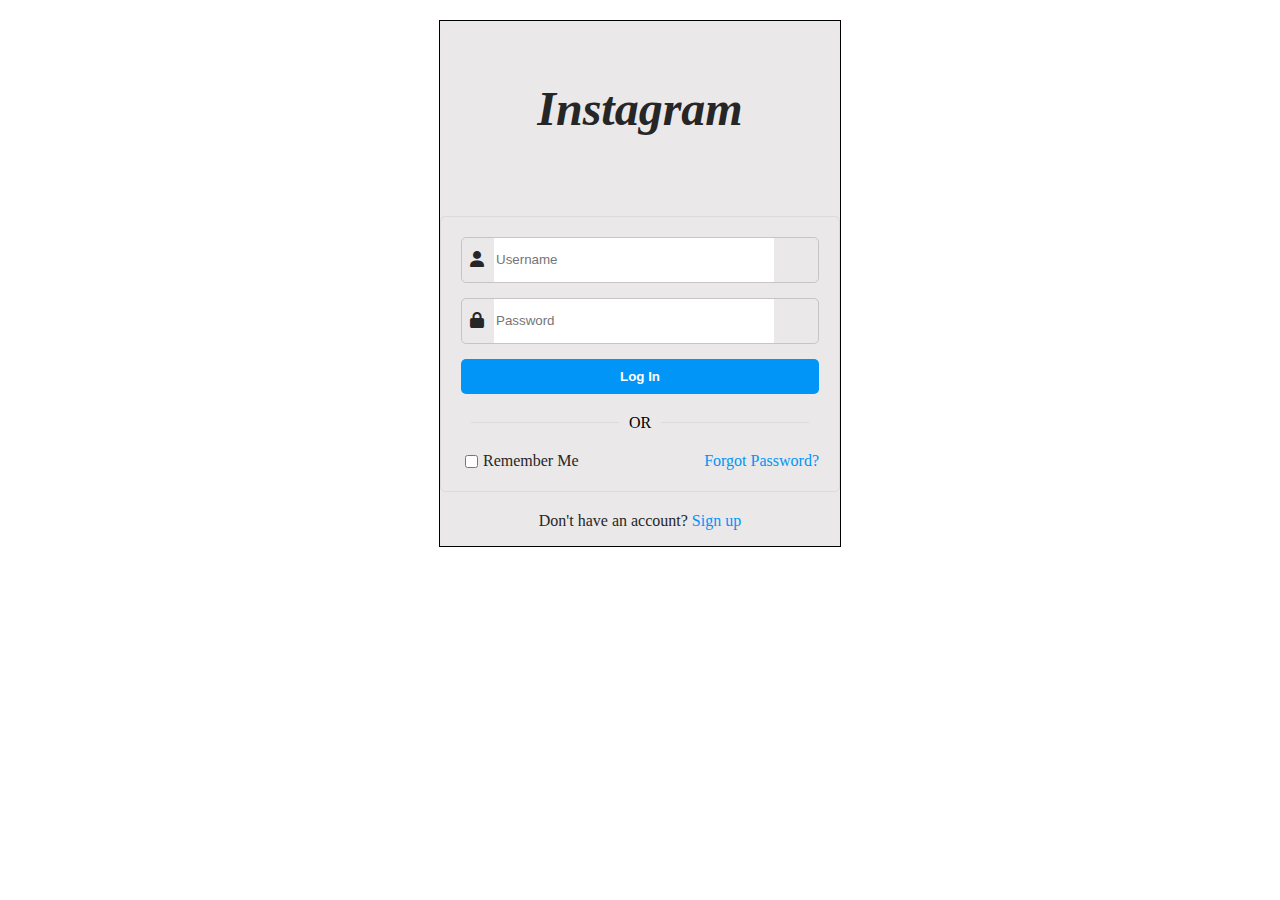
<file: task6_js.html>
<!DOCTYPE html>
<html>
<head>
    <title>js6</title>
    <link rel="stylesheet" href="https://cdnjs.cloudflare.com/ajax/libs/font-awesome/6.0.0-beta3/css/all.min.css">
    <style>
        /* Reset some default styles */
body, html {
    margin: 0;
    padding: 0;
}


.container {
    max-width: 400px;
    margin: 0 auto;
    text-align: center;
    border:1px solid black;
    margin-top:20px;
    background-color: rgb(234, 232, 232);
}

header {
    background-color: rgb(234, 232, 232);
    padding: 20px 0;
}

.logo {
    display: flex;
    align-items: center;
    justify-content: center;
    color: #262626;
    font-size: 2rem;
    background-color: rgb(234, 232, 232);
    font-style: italic;
}

.login-form {
    background-color: rgb(234, 232, 232);
    border: 1px solid #dbdbdb;
    padding: 20px;
    margin-top: 20px;
    border-radius: 5px;
}

.input-group {
    display: flex;
    align-items: center;
    border: 1px solid #c9c4c4;
    margin-bottom: 15px;
    border-radius: 5px;
}
i{
    margin-left:8px;
}

.input-group label {
    margin-right: 10px;
    color: #262626;
}

.input-group input {
    border: none;
    /* outline: none; */
    max-width: 100%;
    width: 100%;
    height: 40px;
    padding:2px;

}

button {
    background-color: #0095f6;
    color: #ffffff;
    border: none;
    padding: 10px;
    width: 100%;
    border-radius: 5px;
    font-weight: bold;
    cursor: pointer;
}

.divider {
    display: flex;
    align-items: center;
    margin: 20px 0;
}

.divider .line {
    flex-grow: 1;
    background-color: #dbdbdb;
    height: 1px;
    margin: 0 10px;
}

.options {
    display: flex;
    justify-content: space-between;
    align-items: center;
    margin-top: 10px;
}

.remember-me {
    display: flex;
    align-items: center;
    color: #262626;
}

.remember-me input {
    margin-right: 5px;
}

.forgot-password {
    text-decoration: none;
    color: #0095f6;
}

.signup-section p {
    margin-top: 20px;
    color: #262626;
}

.signup-section a {
    text-decoration: none;
    color: #0095f6;
}
.input-group.error small{
    visibility: visible;
    color: red;
}
.input-group small{
    visibility: hidden;
    margin-left: -102px;
    position: relative;
    top:28px;
}

    </style>
</head>
<body>
    <div class="container">
        <header>
            <div class="logo">
                <h2>Instagram</h2>
            </div>
        </header>
        <div class="login-form">
            <form action="#" method="post" id="form">
                <div class="input-group">
                    <label for="username"><i class="fas fa-user"></i></label>
                    <input type="text" id="Username" name="username" placeholder="Username">
                <div><small>username is required</small></div>
                </div>
                <div class="input-group">
                    <label for="password"><i class="fas fa-lock"></i></label>
                    <input type="password" id="Password" name="password" placeholder="Password">
                    <div><small>password is required</small></div>
                </div>
                <button type="submit">Log In</button>
            </form>
            <div class="divider">
                <span class="line"></span>
                <span class="or">OR</span>
                <span class="line"></span>
            </div>
            <div class="options">
                <label class="remember-me"><input type="checkbox" name="remember"> Remember Me</label>
                <a href="#" class="forgot-password">Forgot Password?</a>
            </div>
        </div>
        <div class="signup-section">
            <p>Don't have an account? <a href="#">Sign up</a></p>
        </div>
    </div>

    <script>
            
    document.addEventListener('DOMContentLoaded',function(){
    const form = document.getElementById('form');
    const usernameInput = document.getElementById('Username');
    const passwordInput = document.getElementById('Password');


form.addEventListener('submit',function(e){
    e.preventDefault();
    let A = false;
    let B = false;

    const usernamevalue = usernameInput.value.trim();
    const passwordvalue = passwordInput.value.trim();

    if(usernamevalue === '')
    {
        usernameInput.closest('.input-group').classList.add('error');
    }
    else
    {
        usernameInput.closest('.input-group').classList.remove('error');
        A = true;
    }

    if(passwordvalue === '')
    {
        passwordInput.closest('.input-group').classList.add('error');
    }
    else
    {
        passwordInput.closest('.input-group').classList.remove('error');
        B = true;
    }
    if(A==true && B==true)
    {
        window.location.href="https://www.google.com"
    }
});
});
        
    </script>
</body>
</html>
</file>
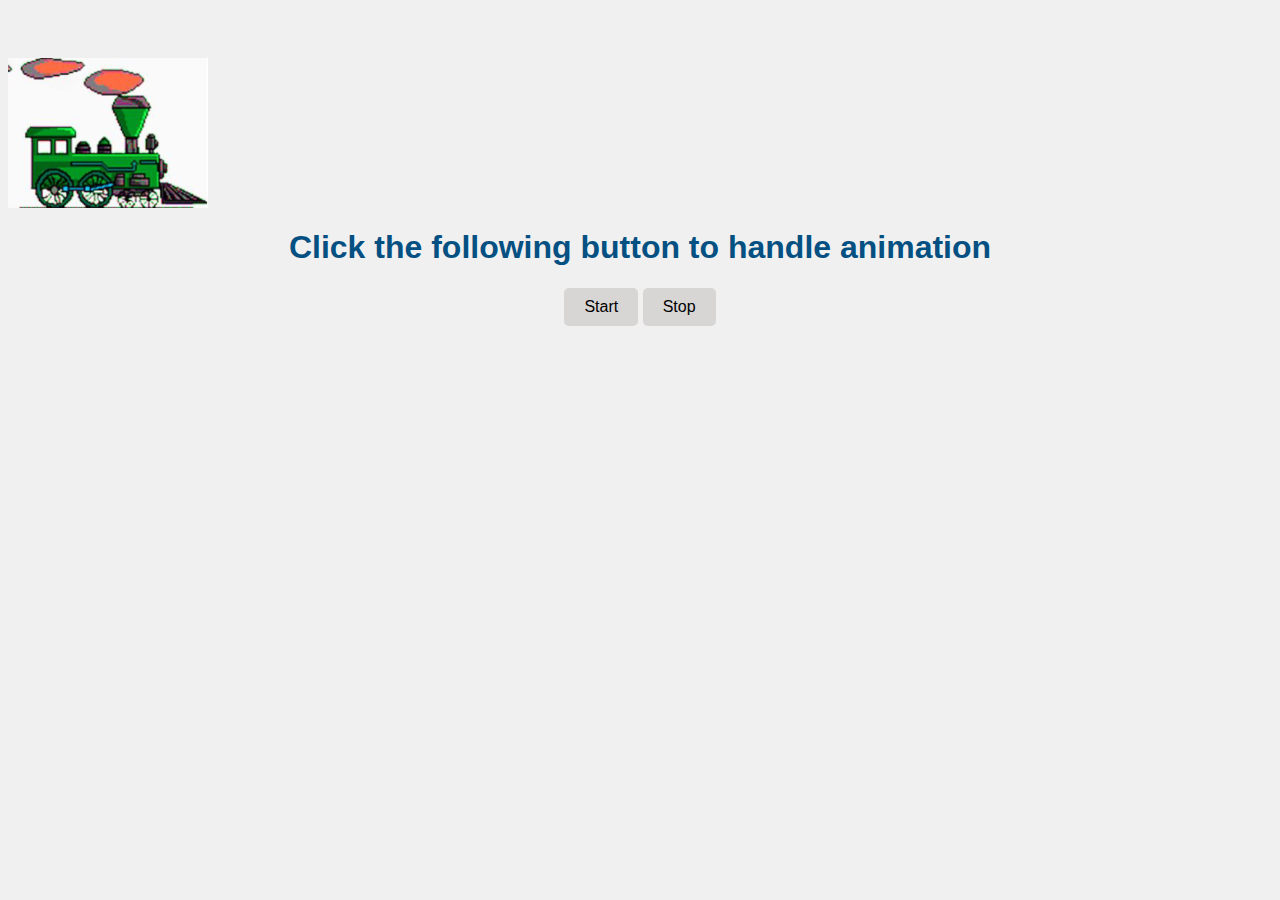
<file: task7_js.html>
<!DOCTYPE html>
<html lang="en">
<head>
    <meta charset="UTF-8">
    <meta name="viewport" content="width=device-width, initial-scale=1.0">
    <title>js7</title>
    <style>
        body {
            background-color: #f0f0f0;
            text-align: center;
            font-family: Arial, sans-serif;
        }

        .image-container {
            position: relative;
            width: 100%;
            height: 200px;
            overflow: hidden;
        }

        .moving-image {
            position: absolute;
            margin-top:50px;
            width: 300px;
            height: 200px;
            background-image: url('train-1.png'); 
            background-size: 300px;
            animation: moveImage 4s linear infinite;
            left: -100px; 
        }

        @keyframes moveImage {
            0% {
                left: -100px;
            }
            100% {
                left: 100%;
            }
        }

        .button-container {
            margin-top: 20px;
        }

        button {
            padding: 10px 20px;
            font-size: 16px;
            background-color: rgb(216, 213, 213);
            border: none;
            border-radius: 5px;
            color: black;
            cursor: pointer;
        }
    </style>
</head>
<body>
    
    <div class="image-container">
        <div class="moving-image"></div>
    </div>
    <h1 style="color: #055082;">Click the following button to handle animation</h1>
    <div class="button-container">
        <button id="startButton">Start</button>
        <button id="stopButton">Stop</button>
    </div>

    <script>
        const movingImage = document.querySelector('.moving-image');
        const startButton = document.getElementById('startButton');
        const stopButton = document.getElementById('stopButton');
        let animationPaused = false;

        startButton.addEventListener('click', () => {
            if (animationPaused) {
                movingImage.style.animationPlayState = 'running';
                animationPaused = false;
            }
        });

        stopButton.addEventListener('click', () => {
            if (!animationPaused) {
                movingImage.style.animationPlayState = 'paused';
                animationPaused = true;
            }
        });
    </script>
</body>
</html>
</file>
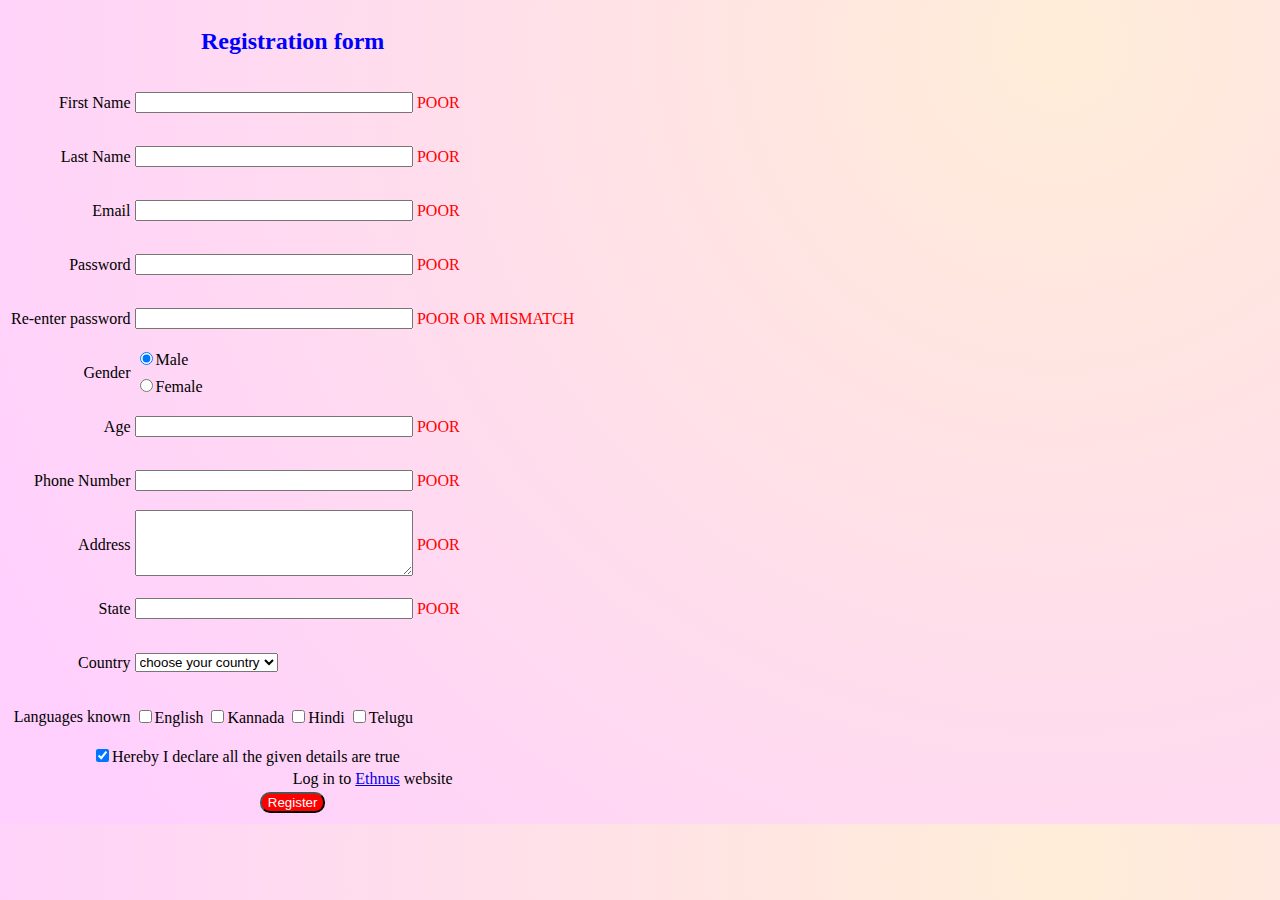
<file: task8_js.html>
<!DOCTYPE html>
<html lang="en">
<head>
    <meta charset="UTF-8">
    <meta name="viewport" content="width=device-width, initial-scale=1.0">
    <title>js8</title>
    <link href="https://cdn.jsdelivr.net/npm/bootstrap@5.0.2/dist/css/bootstrap.min.css" rel="stylesheet" integrity="sha384-EVSTQN3/azprG1Anm3QDgpJLIm9Nao0Yz1ztcQTwFspd3yD65VohhpuuCOmLASjC" crossorigin="anonymous">
    <link rel="stylesheet" href="./task8_js.css">
</head>
<body>
    <div class="container-md">
        <form action="https://www.ethnus.com" onsubmit="return validate()">
            <table class="table caption-top table-borderless">
                <caption style="text-align: center;"><h2 style="color: blue;">Registration form</h2></caption>
                <tr>
                    <td><p>First Name</p></td>
                    <td><input type="text" id="First-Name" onkeydown="validatefirstname()"></td>
                    <td><span id="firstname">POOR</span></td>
                </tr>
                <tr>
                    <td><p>Last Name</p></td>
                    <td><input type="text" id="Last-Name" onkeyup="validatelastname()"></td>
                    <td><span id="lastname">POOR</span></td>
                </tr>
                <tr>
                    <td><p>Email</p></td>
                    <td><input type="email" id="E-Mail" onkeyup="validatemail()"></td>
                    <td><span id="mail">POOR</span></td>
                </tr>
                <tr>
                    <td><p>Password</p></td>
                    <td><input type="password" id="Password" onkeyup="validatepassword()"></td>
                    <td><span id="pass">POOR</span></td>
                </tr>
                <tr>
                    <td><p>Re-enter password</p></td>
                    <td><input type="password" id="Repassword" onkeyup="validaterepassword()"></td>
                    <td><span id="repass">POOR OR MISMATCH</span></td>
                </tr>
                <tr>
                    <td rowspan="2" for="gender"><p>Gender</p></td>
                    <td style="text-align: left;"><input type="radio" value="Male" name="gender" checked>Male</td>
                </tr>
                <tr>
                    <td style="text-align: left;"><input type="radio" value="Female" name="gender">Female</td>
                </tr>
                <tr>
                    <td><p>Age</p></td>
                    <td><input type="number" id="AGE" onkeyup="validateage()"></td>
                    <td><span id="age">POOR</span></td>
                </tr>
                <tr>
                    <td><p>Phone Number</p></td>
                    <td><input type="number" id="Phone#" onkeyup="validatephonenumber()"></td>
                    <td><span id="phone">POOR</span></td>
                </tr>
                <tr>
                    <td><p>Address</p></td>
                    <td ><textarea rows="4" onkeyup="validateaddress()" id="Address"></textarea></td>
                    <td><span id="address">POOR</span></td>
                </tr>
                <tr>
                    <td><p>State</p></td>
                    <td><input type="text" id="State" onkeyup="validatestate()"></td>
                    <td><span id="state">POOR</span></td>
                </tr>
                <tr >
                    <td><p>Country</p></td>
                    <td >
                        <select>
                            <option>choose your country</option>
                            <option value="India">India</option>
                            <option value="Canada">Canada</option>
                            <option value="USA">USA</option>
                            <option value="UK">UK</option>
                            <option value="Argentina">Argentina</option>
                        </select>
                    </td>
                </tr>
                <tr >
                    <td><p>Languages known</p></td>
                    <td >
                        <input type="checkbox">English
                        <input type="checkbox">Kannada
                        <input type="checkbox">Hindi
                        <input type="checkbox">Telugu
                    </td>
                </tr>
                <tr>
                    <td colspan="3" style="padding-left: 14.5%;">
                        <input type="checkbox" checked>Hereby I declare all the given details are true
                    </td>
                </tr>
                <tr>
                    <td colspan="3" style="padding-left: 50%;">
                        Log in to <a href="https://ethnus.com/">Ethnus</a> website
                    </td>
                </tr>
                <tr>
                    <td colspan="3" style="text-align: center;"><button type="submit">Register</button></td>
                </tr>
            </table>
        </form>
    </div>
    
    <script src="./task8_js.js"></script>
</body>
</html>
</file>
<file: task8_js.css>
body{
            background: radial-gradient(circle at 82.8% 5.3%, rgb(255, 237, 216) 0%, rgb(255, 208, 253) 90%);
        }

    table textarea{
     box-sizing: border-box;
     width: 100%;
    }
    table td span{
     color: red;
    }
    table td button{
     background-color: red;
     color: white;
     border-radius: 10px;
    }
       table input[type=number],input[type=text],input[type=password],input[type=email]{
        width:100%;
        box-sizing: border-box;
       }
       table td p{
        text-align: right;
       }
</file>
